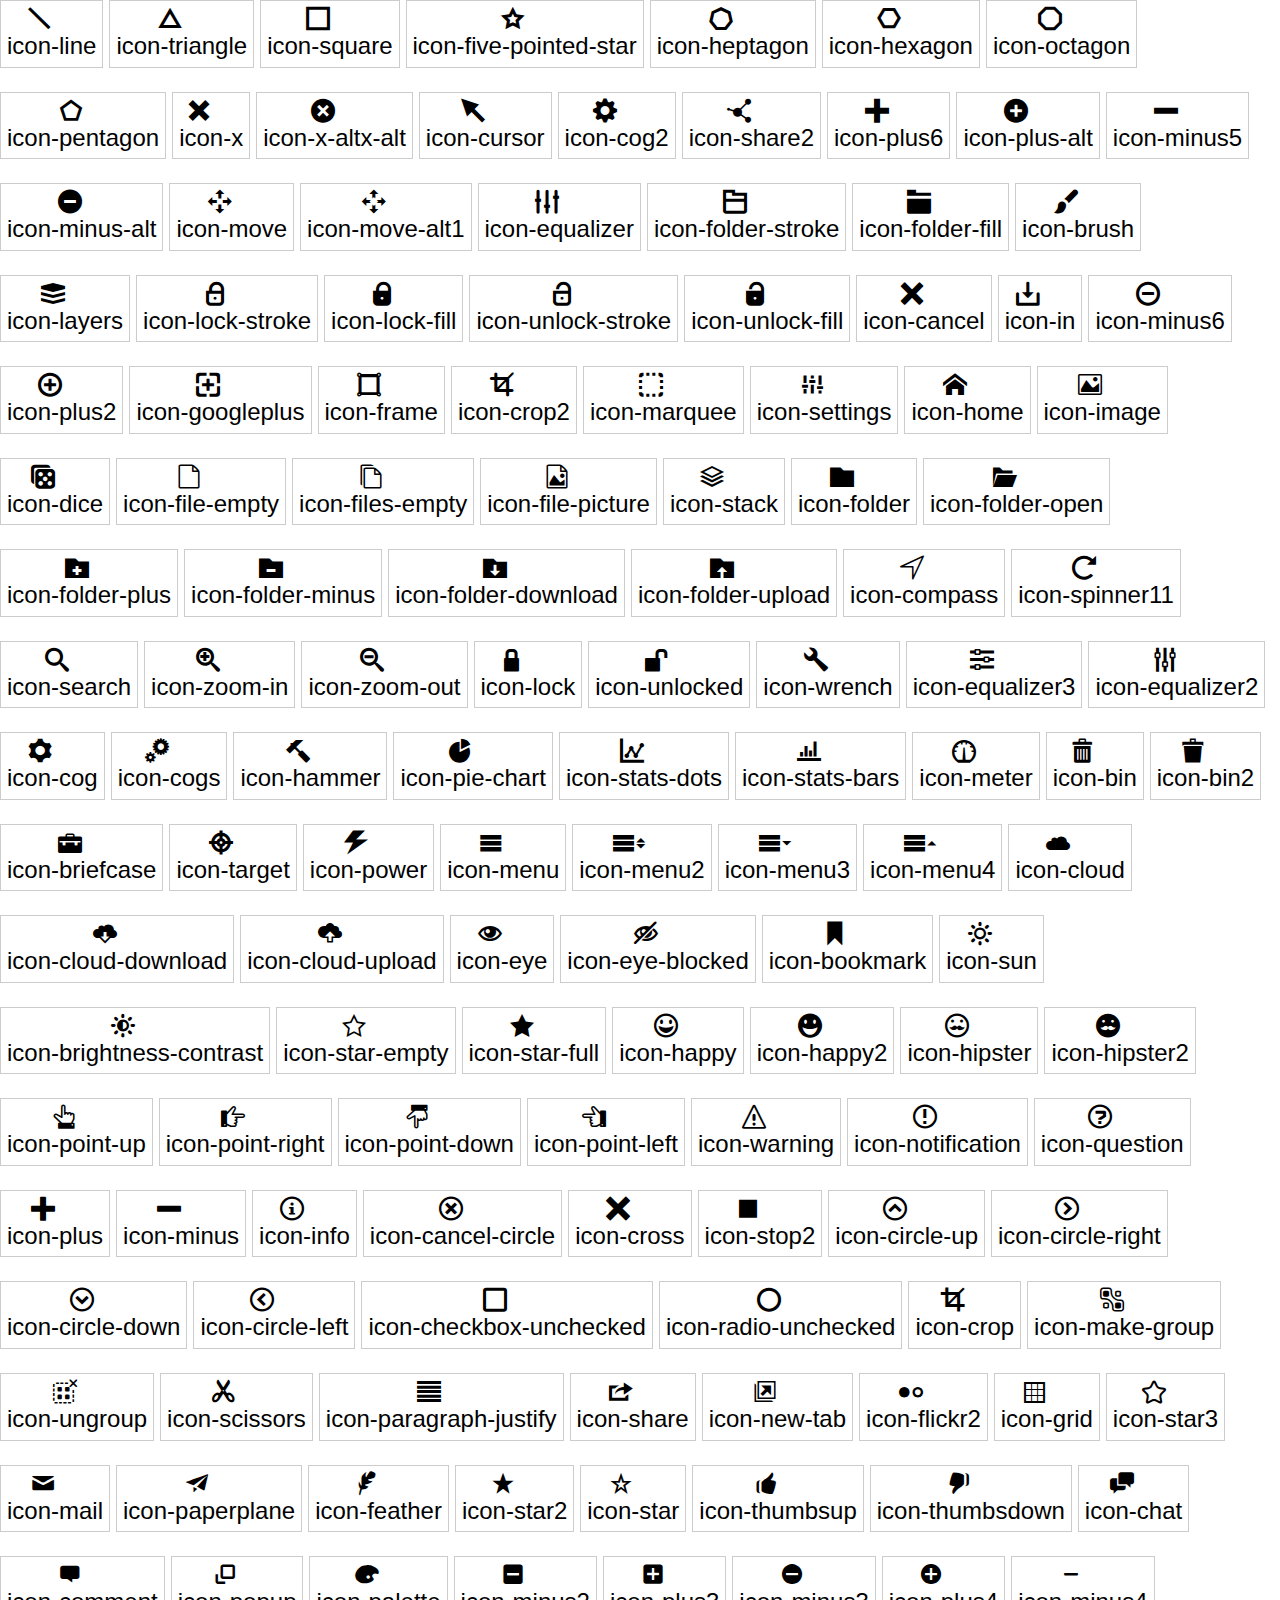
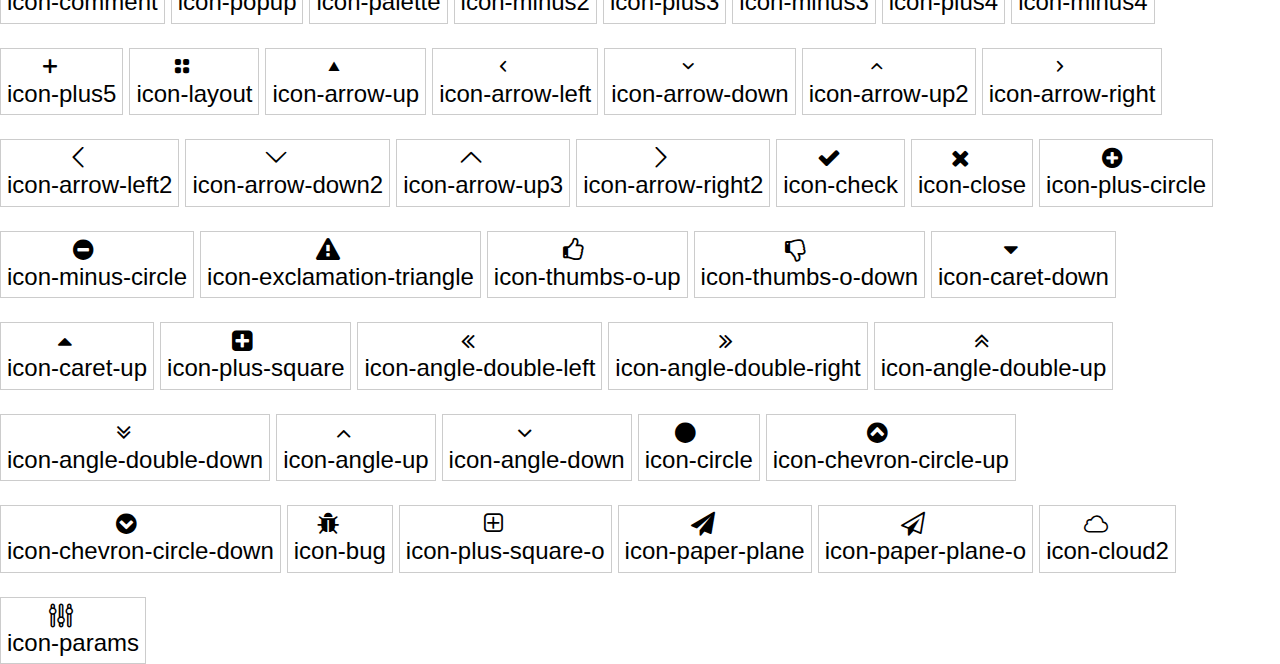
<file: icons.html>
<!DOCTYPE html>
<html xmlns="http://www.w3.org/1999/xhtml">
  <head runat="server"> 
	<meta charset="UTF-8" />      
	<title>Polygon Graphics </title>
	<link rel="icon" href="/favicon.ico" type="image/x-icon" />
	<link rel="stylesheet" type="text/css" media="screen" href="/css/main.css" />
	<style>
		div {font-size: 24px; float: left; padding: .25em; border: 1px solid #ccc; margin-right: .25em; text-align: center; margin-bottom: 1em;}
		div span {margin-right: 1em; display: block; font-size: 24px; }
	</style>
</head>
<body style="background: white; overflow: auto;">

 

<div><span class="icon-line"></span>icon-line</div>

<div><span class="icon-triangle"></span>icon-triangle</div>

<div><span class="icon-square"></span>icon-square</div>

<div><span class="icon-five-pointed-star"></span>icon-five-pointed-star</div>

<div><span class="icon-heptagon"></span>icon-heptagon</div>

<div><span class="icon-hexagon"></span>icon-hexagon</div>

<div><span class="icon-octagon"></span>icon-octagon</div>

<div><span class="icon-pentagon"></span>icon-pentagon</div>

<div><span class="icon-x"></span>icon-x</div>

<div><span class="icon-x-altx-alt"></span>icon-x-altx-alt</div>

<div><span class="icon-cursor"></span>icon-cursor</div>

<div><span class="icon-cog2"></span>icon-cog2</div>

<div><span class="icon-share2"></span>icon-share2</div>

<div><span class="icon-plus6"></span>icon-plus6</div>

<div><span class="icon-plus-alt"></span>icon-plus-alt</div>

<div><span class="icon-minus5"></span>icon-minus5</div>

<div><span class="icon-minus-alt"></span>icon-minus-alt</div>

<div><span class="icon-move"></span>icon-move</div>

<div><span class="icon-move-alt1"></span>icon-move-alt1</div>

<div><span class="icon-equalizer"></span>icon-equalizer</div>

<div><span class="icon-folder-stroke"></span>icon-folder-stroke</div>

<div><span class="icon-folder-fill"></span>icon-folder-fill</div>

<div><span class="icon-brush"></span>icon-brush</div>

<div><span class="icon-layers"></span>icon-layers</div>

<div><span class="icon-lock-stroke"></span>icon-lock-stroke</div>

<div><span class="icon-lock-fill"></span>icon-lock-fill</div>

<div><span class="icon-unlock-stroke"></span>icon-unlock-stroke</div>

<div><span class="icon-unlock-fill"></span>icon-unlock-fill</div>

<div><span class="icon-cancel"></span>icon-cancel</div>

<div><span class="icon-in"></span>icon-in</div>

<div><span class="icon-minus6"></span>icon-minus6</div>

<div><span class="icon-plus2"></span>icon-plus2</div>

<div><span class="icon-googleplus"></span>icon-googleplus</div>

<div><span class="icon-frame"></span>icon-frame</div>

<div><span class="icon-crop2"></span>icon-crop2</div>

<div><span class="icon-marquee"></span>icon-marquee</div>

<div><span class="icon-settings"></span>icon-settings</div>

<div><span class="icon-home"></span>icon-home</div>

<div><span class="icon-image"></span>icon-image</div>

<div><span class="icon-dice"></span>icon-dice</div>

<div><span class="icon-file-empty"></span>icon-file-empty</div>

<div><span class="icon-files-empty"></span>icon-files-empty</div>

<div><span class="icon-file-picture"></span>icon-file-picture</div>

<div><span class="icon-stack"></span>icon-stack</div>

<div><span class="icon-folder"></span>icon-folder</div>

<div><span class="icon-folder-open"></span>icon-folder-open</div>

<div><span class="icon-folder-plus"></span>icon-folder-plus</div>

<div><span class="icon-folder-minus"></span>icon-folder-minus</div>

<div><span class="icon-folder-download"></span>icon-folder-download</div>

<div><span class="icon-folder-upload"></span>icon-folder-upload</div>

<div><span class="icon-compass"></span>icon-compass</div>

<div><span class="icon-spinner11"></span>icon-spinner11</div>

<div><span class="icon-search"></span>icon-search</div>

<div><span class="icon-zoom-in"></span>icon-zoom-in</div>

<div><span class="icon-zoom-out"></span>icon-zoom-out</div>

<div><span class="icon-lock"></span>icon-lock</div>

<div><span class="icon-unlocked"></span>icon-unlocked</div>

<div><span class="icon-wrench"></span>icon-wrench</div>

<div><span class="icon-equalizer3"></span>icon-equalizer3</div>

<div><span class="icon-equalizer2"></span>icon-equalizer2</div>

<div><span class="icon-cog"></span>icon-cog</div>

<div><span class="icon-cogs"></span>icon-cogs</div>

<div><span class="icon-hammer"></span>icon-hammer</div>

<div><span class="icon-pie-chart"></span>icon-pie-chart</div>

<div><span class="icon-stats-dots"></span>icon-stats-dots</div>

<div><span class="icon-stats-bars"></span>icon-stats-bars</div>

<div><span class="icon-meter"></span>icon-meter</div>

<div><span class="icon-bin"></span>icon-bin</div>

<div><span class="icon-bin2"></span>icon-bin2</div>

<div><span class="icon-briefcase"></span>icon-briefcase</div>

<div><span class="icon-target"></span>icon-target</div>

<div><span class="icon-power"></span>icon-power</div>

<div><span class="icon-menu"></span>icon-menu</div>

<div><span class="icon-menu2"></span>icon-menu2</div>

<div><span class="icon-menu3"></span>icon-menu3</div>

<div><span class="icon-menu4"></span>icon-menu4</div>

<div><span class="icon-cloud"></span>icon-cloud</div>

<div><span class="icon-cloud-download"></span>icon-cloud-download</div>

<div><span class="icon-cloud-upload"></span>icon-cloud-upload</div>

<div><span class="icon-eye"></span>icon-eye</div>

<div><span class="icon-eye-blocked"></span>icon-eye-blocked</div>

<div><span class="icon-bookmark"></span>icon-bookmark</div>

<div><span class="icon-sun"></span>icon-sun</div>

<div><span class="icon-brightness-contrast"></span>icon-brightness-contrast</div>

<div><span class="icon-star-empty"></span>icon-star-empty</div>

<div><span class="icon-star-full"></span>icon-star-full</div>

<div><span class="icon-happy"></span>icon-happy</div>

<div><span class="icon-happy2"></span>icon-happy2</div>

<div><span class="icon-hipster"></span>icon-hipster</div>

<div><span class="icon-hipster2"></span>icon-hipster2</div>

<div><span class="icon-point-up"></span>icon-point-up</div>

<div><span class="icon-point-right"></span>icon-point-right</div>

<div><span class="icon-point-down"></span>icon-point-down</div>

<div><span class="icon-point-left"></span>icon-point-left</div>

<div><span class="icon-warning"></span>icon-warning</div>

<div><span class="icon-notification"></span>icon-notification</div>

<div><span class="icon-question"></span>icon-question</div>

<div><span class="icon-plus"></span>icon-plus</div>

<div><span class="icon-minus"></span>icon-minus</div>

<div><span class="icon-info"></span>icon-info</div>

<div><span class="icon-cancel-circle"></span>icon-cancel-circle</div>

<div><span class="icon-cross"></span>icon-cross</div>

<div><span class="icon-stop2"></span>icon-stop2</div>

<div><span class="icon-circle-up"></span>icon-circle-up</div>

<div><span class="icon-circle-right"></span>icon-circle-right</div>

<div><span class="icon-circle-down"></span>icon-circle-down</div>

<div><span class="icon-circle-left"></span>icon-circle-left</div>

<div><span class="icon-checkbox-unchecked"></span>icon-checkbox-unchecked</div>

<div><span class="icon-radio-unchecked"></span>icon-radio-unchecked</div>

<div><span class="icon-crop"></span>icon-crop</div>

<div><span class="icon-make-group"></span>icon-make-group</div>

<div><span class="icon-ungroup"></span>icon-ungroup</div>

<div><span class="icon-scissors"></span>icon-scissors</div>

<div><span class="icon-paragraph-justify"></span>icon-paragraph-justify</div>

<div><span class="icon-share"></span>icon-share</div>

<div><span class="icon-new-tab"></span>icon-new-tab</div>

<div><span class="icon-flickr2"></span>icon-flickr2</div>

<div><span class="icon-grid"></span>icon-grid</div>

<div><span class="icon-star3"></span>icon-star3</div>

<div><span class="icon-mail"></span>icon-mail</div>

<div><span class="icon-paperplane"></span>icon-paperplane</div>

<div><span class="icon-feather"></span>icon-feather</div>

<div><span class="icon-star2"></span>icon-star2</div>

<div><span class="icon-star"></span>icon-star</div>

<div><span class="icon-thumbsup"></span>icon-thumbsup</div>

<div><span class="icon-thumbsdown"></span>icon-thumbsdown</div>

<div><span class="icon-chat"></span>icon-chat</div>

<div><span class="icon-comment"></span>icon-comment</div>

<div><span class="icon-popup"></span>icon-popup</div>

<div><span class="icon-palette"></span>icon-palette</div>

<div><span class="icon-minus2"></span>icon-minus2</div>

<div><span class="icon-plus3"></span>icon-plus3</div>

<div><span class="icon-minus3"></span>icon-minus3</div>

<div><span class="icon-plus4"></span>icon-plus4</div>

<div><span class="icon-minus4"></span>icon-minus4</div>

<div><span class="icon-plus5"></span>icon-plus5</div>

<div><span class="icon-layout"></span>icon-layout</div>

<div><span class="icon-arrow-up"></span>icon-arrow-up</div>

<div><span class="icon-arrow-left"></span>icon-arrow-left</div>

<div><span class="icon-arrow-down"></span>icon-arrow-down</div>

<div><span class="icon-arrow-up2"></span>icon-arrow-up2</div>

<div><span class="icon-arrow-right"></span>icon-arrow-right</div>

<div><span class="icon-arrow-left2"></span>icon-arrow-left2</div>

<div><span class="icon-arrow-down2"></span>icon-arrow-down2</div>

<div><span class="icon-arrow-up3"></span>icon-arrow-up3</div>

<div><span class="icon-arrow-right2"></span>icon-arrow-right2</div>

<div><span class="icon-check"></span>icon-check</div>

<div><span class="icon-close"></span>icon-close</div>

<div><span class="icon-plus-circle"></span>icon-plus-circle</div>

<div><span class="icon-minus-circle"></span>icon-minus-circle</div>

<div><span class="icon-exclamation-triangle"></span>icon-exclamation-triangle</div>

<div><span class="icon-thumbs-o-up"></span>icon-thumbs-o-up</div>

<div><span class="icon-thumbs-o-down"></span>icon-thumbs-o-down</div>

<div><span class="icon-caret-down"></span>icon-caret-down</div>

<div><span class="icon-caret-up"></span>icon-caret-up</div>

<div><span class="icon-plus-square"></span>icon-plus-square</div>

<div><span class="icon-angle-double-left"></span>icon-angle-double-left</div>

<div><span class="icon-angle-double-right"></span>icon-angle-double-right</div>

<div><span class="icon-angle-double-up"></span>icon-angle-double-up</div>

<div><span class="icon-angle-double-down"></span>icon-angle-double-down</div>

<div><span class="icon-angle-up"></span>icon-angle-up</div>

<div><span class="icon-angle-down"></span>icon-angle-down</div>

<div><span class="icon-circle"></span>icon-circle</div>

<div><span class="icon-chevron-circle-up"></span>icon-chevron-circle-up</div>

<div><span class="icon-chevron-circle-down"></span>icon-chevron-circle-down</div>

<div><span class="icon-bug"></span>icon-bug</div>

<div><span class="icon-plus-square-o"></span>icon-plus-square-o</div>

<div><span class="icon-paper-plane"></span>icon-paper-plane</div>

<div><span class="icon-paper-plane-o"></span>icon-paper-plane-o</div>

<div><span class="icon-cloud2"></span>icon-cloud2</div>

<div><span class="icon-params"></span>icon-params</div>




  </body>
</html>
</file>
<file: css/main.css>
/* line 76, ../scss/mixins.scss */
.modal-background .modal.wait .content:after {
  display: -webkit-box;
  display: -webkit-flex;
  display: -moz-box;
  display: -ms-flexbox;
  display: flex;
  -webkit-flex-align: center;
  -ms-flex-align: center;
  -webkit-align-items: center;
  justify-content: center;
}

/* line 88, ../scss/mixins.scss */
.check-control, #statusBar, #menuBar, canvas, #canvasContainer, .modal-background .modal#deleteVersionModal, .modal-background .modal#archiveProjectModal, .modal-background .modal#configurePolygonsModal, .modal-background .modal#pointPropsModal, .modal-background .modal#strokePropsModal, .modal-background .modal#ColorAdjustModal, .display-pane .display-controls .display-toggle, .display-pane .display-block {
  -moz-user-select: none;
  -webkit-user-select: none;
  -ms-user-select: none;
  user-select: none;
  -o-user-select: none;
}

@font-face {
  font-family: 'icomoon';
  src: url("fonts/icomoon.eot?l0gbse");
  src: url("fonts/icomoon.eot?l0gbse#iefix") format("embedded-opentype"), url("fonts/icomoon.woff2?l0gbse") format("woff2"), url("fonts/icomoon.ttf?l0gbse") format("truetype"), url("fonts/icomoon.woff?l0gbse") format("woff"), url("fonts/icomoon.svg?l0gbse#icomoon") format("svg");
  font-weight: normal;
  font-style: normal;
}
/* line 13, ../scss/_fonts.scss */
[class^="icon-"], [class*=" icon-"] {
  /* use !important to prevent issues with browser extensions that change fonts */
  font-family: 'icomoon' !important;
  speak: none;
  font-style: normal;
  font-weight: normal;
  font-variant: normal;
  text-transform: none;
  line-height: 1;
  /* Better Font Rendering =========== */
  -webkit-font-smoothing: antialiased;
  -moz-osx-font-smoothing: grayscale;
}

/* line 28, ../scss/_fonts.scss */
.icon-twitter-old:before {
  content: "\e908";
}

/* line 31, ../scss/_fonts.scss */
.icon-twitter-square:before {
  content: "\e909";
}

/* line 34, ../scss/_fonts.scss */
.icon-facebook-with-circle:before {
  content: "\e902";
}

/* line 37, ../scss/_fonts.scss */
.icon-google-with-circle:before {
  content: "\e907";
}

/* line 40, ../scss/_fonts.scss */
.icon-twitter-with-circle:before {
  content: "\e903";
}

/* line 43, ../scss/_fonts.scss */
.icon-google:before {
  content: "\e901";
}

/* line 46, ../scss/_fonts.scss */
.icon-twitter:before {
  content: "\e904";
}

/* line 49, ../scss/_fonts.scss */
.icon-facebook:before {
  content: "\e905";
}

/* line 52, ../scss/_fonts.scss */
.icon-google-plus:before {
  content: "\e906";
}

/* line 55, ../scss/_fonts.scss */
.icon-plus2:before {
  content: "\e600";
}

/* line 58, ../scss/_fonts.scss */
.icon-googleplus:before {
  content: "\e601";
}

/* line 61, ../scss/_fonts.scss */
.icon-cloud2:before {
  content: "\e602";
}

/* line 64, ../scss/_fonts.scss */
.icon-cursor:before {
  content: "\e603";
}

/* line 67, ../scss/_fonts.scss */
.icon-cog2:before {
  content: "\e604";
}

/* line 70, ../scss/_fonts.scss */
.icon-share2:before {
  content: "\e605";
}

/* line 73, ../scss/_fonts.scss */
.icon-move:before {
  content: "\e606";
}

/* line 76, ../scss/_fonts.scss */
.icon-move-alt1:before {
  content: "\e607";
}

/* line 79, ../scss/_fonts.scss */
.icon-folder-stroke:before {
  content: "\e608";
}

/* line 82, ../scss/_fonts.scss */
.icon-folder-fill:before {
  content: "\e609";
}

/* line 85, ../scss/_fonts.scss */
.icon-layers:before {
  content: "\e60a";
}

/* line 88, ../scss/_fonts.scss */
.icon-lock-stroke:before {
  content: "\e60b";
}

/* line 91, ../scss/_fonts.scss */
.icon-lock-fill:before {
  content: "\e60c";
}

/* line 94, ../scss/_fonts.scss */
.icon-unlock-stroke:before {
  content: "\e60d";
}

/* line 97, ../scss/_fonts.scss */
.icon-unlock-fill:before {
  content: "\e60e";
}

/* line 100, ../scss/_fonts.scss */
.icon-frame:before {
  content: "\e60f";
}

/* line 103, ../scss/_fonts.scss */
.icon-crop2:before {
  content: "\e610";
}

/* line 106, ../scss/_fonts.scss */
.icon-marquee:before {
  content: "\e611";
}

/* line 109, ../scss/_fonts.scss */
.icon-arrow-up:before {
  content: "\e612";
}

/* line 112, ../scss/_fonts.scss */
.icon-x:before {
  content: "\e613";
}

/* line 115, ../scss/_fonts.scss */
.icon-x-altx-alt:before {
  content: "\e614";
}

/* line 118, ../scss/_fonts.scss */
.icon-cancel:before {
  content: "\e615";
}

/* line 121, ../scss/_fonts.scss */
.icon-plus-alt:before {
  content: "\e616";
}

/* line 124, ../scss/_fonts.scss */
.icon-star:before {
  content: "\e617";
}

/* line 127, ../scss/_fonts.scss */
.icon-thumbsup:before {
  content: "\e618";
}

/* line 130, ../scss/_fonts.scss */
.icon-thumbsdown:before {
  content: "\e619";
}

/* line 133, ../scss/_fonts.scss */
.icon-chat:before {
  content: "\e61a";
}

/* line 136, ../scss/_fonts.scss */
.icon-comment:before {
  content: "\e61b";
}

/* line 139, ../scss/_fonts.scss */
.icon-star2:before {
  content: "\e61c";
}

/* line 142, ../scss/_fonts.scss */
.icon-layout:before {
  content: "\e61d";
}

/* line 145, ../scss/_fonts.scss */
.icon-in:before {
  content: "\e61e";
}

/* line 148, ../scss/_fonts.scss */
.icon-popup:before {
  content: "\e61f";
}

/* line 151, ../scss/_fonts.scss */
.icon-arrow-up2:before {
  content: "\e620";
}

/* line 154, ../scss/_fonts.scss */
.icon-arrow-left:before {
  content: "\e621";
}

/* line 157, ../scss/_fonts.scss */
.icon-arrow-down:before {
  content: "\e622";
}

/* line 160, ../scss/_fonts.scss */
.icon-arrow-right:before {
  content: "\e623";
}

/* line 163, ../scss/_fonts.scss */
.icon-arrow-left2:before {
  content: "\e624";
}

/* line 166, ../scss/_fonts.scss */
.icon-arrow-down2:before {
  content: "\e625";
}

/* line 169, ../scss/_fonts.scss */
.icon-arrow-up3:before {
  content: "\e626";
}

/* line 172, ../scss/_fonts.scss */
.icon-mail:before {
  content: "\e627";
}

/* line 175, ../scss/_fonts.scss */
.icon-paperplane:before {
  content: "\e628";
}

/* line 178, ../scss/_fonts.scss */
.icon-feather:before {
  content: "\e629";
}

/* line 181, ../scss/_fonts.scss */
.icon-grid:before {
  content: "\e62a";
}

/* line 184, ../scss/_fonts.scss */
.icon-brush:before {
  content: "\e62b";
}

/* line 187, ../scss/_fonts.scss */
.icon-palette:before {
  content: "\e62c";
}

/* line 190, ../scss/_fonts.scss */
.icon-equalizer:before {
  content: "\e62d";
}

/* line 193, ../scss/_fonts.scss */
.icon-params:before {
  content: "\e62e";
}

/* line 196, ../scss/_fonts.scss */
.icon-minus2:before {
  content: "\e62f";
}

/* line 199, ../scss/_fonts.scss */
.icon-plus3:before {
  content: "\e630";
}

/* line 202, ../scss/_fonts.scss */
.icon-minus3:before {
  content: "\e631";
}

/* line 205, ../scss/_fonts.scss */
.icon-plus4:before {
  content: "\e632";
}

/* line 208, ../scss/_fonts.scss */
.icon-minus4:before {
  content: "\e633";
}

/* line 211, ../scss/_fonts.scss */
.icon-plus5:before {
  content: "\e634";
}

/* line 214, ../scss/_fonts.scss */
.icon-plus6:before {
  content: "\e635";
}

/* line 217, ../scss/_fonts.scss */
.icon-minus5:before {
  content: "\e636";
}

/* line 220, ../scss/_fonts.scss */
.icon-minus-alt:before {
  content: "\e637";
}

/* line 223, ../scss/_fonts.scss */
.icon-minus6:before {
  content: "\e638";
}

/* line 226, ../scss/_fonts.scss */
.icon-heptagon:before, .display-pane .display-controls .display-toggle span.heptagon:before {
  content: "\e639";
}

/* line 229, ../scss/_fonts.scss */
.icon-hexagon:before, .display-pane .display-controls .display-toggle span.hexagon:before {
  content: "\e63a";
}

/* line 232, ../scss/_fonts.scss */
.icon-octagon:before, .display-pane .display-controls .display-toggle span.octagon:before {
  content: "\e63b";
}

/* line 235, ../scss/_fonts.scss */
.icon-pentagon:before, .display-pane .display-controls .display-toggle span.pentagon:before {
  content: "\e63c";
}

/* line 238, ../scss/_fonts.scss */
.icon-star3:before {
  content: "\e63d";
}

/* line 241, ../scss/_fonts.scss */
.icon-five-pointed-star:before, .display-pane .display-controls .display-toggle span.star:before {
  content: "\e63e";
}

/* line 244, ../scss/_fonts.scss */
.icon-triangle:before, .display-pane .display-controls .display-toggle span.triangle:before {
  content: "\e63f";
}

/* line 247, ../scss/_fonts.scss */
.icon-square:before, .display-pane .display-controls .display-toggle span.square:before {
  content: "\e640";
}

/* line 250, ../scss/_fonts.scss */
.icon-arrow-right2:before {
  content: "\e641";
}

/* line 253, ../scss/_fonts.scss */
.icon-line:before, .display-pane .display-controls .display-toggle span.line:before {
  content: "\e642";
}

/* line 256, ../scss/_fonts.scss */
.icon-home:before {
  content: "\e900";
}

/* line 259, ../scss/_fonts.scss */
.icon-image:before {
  content: "\e90d";
}

/* line 262, ../scss/_fonts.scss */
.icon-dice:before {
  content: "\e915";
}

/* line 265, ../scss/_fonts.scss */
.icon-file-empty:before {
  content: "\e924";
}

/* line 268, ../scss/_fonts.scss */
.icon-files-empty:before {
  content: "\e925";
}

/* line 271, ../scss/_fonts.scss */
.icon-file-picture:before {
  content: "\e927";
}

/* line 274, ../scss/_fonts.scss */
.icon-stack:before {
  content: "\e92e";
}

/* line 277, ../scss/_fonts.scss */
.icon-folder:before {
  content: "\e92f";
}

/* line 280, ../scss/_fonts.scss */
.icon-folder-open:before {
  content: "\e930";
}

/* line 283, ../scss/_fonts.scss */
.icon-folder-plus:before {
  content: "\e931";
}

/* line 286, ../scss/_fonts.scss */
.icon-folder-minus:before {
  content: "\e932";
}

/* line 289, ../scss/_fonts.scss */
.icon-folder-download:before {
  content: "\e933";
}

/* line 292, ../scss/_fonts.scss */
.icon-folder-upload:before {
  content: "\e934";
}

/* line 295, ../scss/_fonts.scss */
.icon-compass:before {
  content: "\e949";
}

/* line 298, ../scss/_fonts.scss */
.icon-spinner11:before {
  content: "\e984";
}

/* line 301, ../scss/_fonts.scss */
.icon-search:before {
  content: "\e986";
}

/* line 304, ../scss/_fonts.scss */
.icon-zoom-in:before {
  content: "\e987";
}

/* line 307, ../scss/_fonts.scss */
.icon-zoom-out:before {
  content: "\e988";
}

/* line 310, ../scss/_fonts.scss */
.icon-lock:before {
  content: "\e98f";
}

/* line 313, ../scss/_fonts.scss */
.icon-unlocked:before {
  content: "\e990";
}

/* line 316, ../scss/_fonts.scss */
.icon-wrench:before {
  content: "\e991";
}

/* line 319, ../scss/_fonts.scss */
.icon-equalizer3:before {
  content: "\e992";
}

/* line 322, ../scss/_fonts.scss */
.icon-equalizer2:before {
  content: "\e993";
}

/* line 325, ../scss/_fonts.scss */
.icon-cog:before {
  content: "\e994";
}

/* line 328, ../scss/_fonts.scss */
.icon-cogs:before {
  content: "\e995";
}

/* line 331, ../scss/_fonts.scss */
.icon-hammer:before {
  content: "\e996";
}

/* line 334, ../scss/_fonts.scss */
.icon-pie-chart:before {
  content: "\e99a";
}

/* line 337, ../scss/_fonts.scss */
.icon-stats-dots:before {
  content: "\e99b";
}

/* line 340, ../scss/_fonts.scss */
.icon-stats-bars:before {
  content: "\e99c";
}

/* line 343, ../scss/_fonts.scss */
.icon-meter:before {
  content: "\e9a6";
}

/* line 346, ../scss/_fonts.scss */
.icon-bin:before {
  content: "\e9ac";
}

/* line 349, ../scss/_fonts.scss */
.icon-bin2:before {
  content: "\e9ad";
}

/* line 352, ../scss/_fonts.scss */
.icon-briefcase:before {
  content: "\e9ae";
}

/* line 355, ../scss/_fonts.scss */
.icon-target:before {
  content: "\e9b3";
}

/* line 358, ../scss/_fonts.scss */
.icon-power:before {
  content: "\e9b5";
}

/* line 361, ../scss/_fonts.scss */
.icon-menu:before {
  content: "\e9bd";
}

/* line 364, ../scss/_fonts.scss */
.icon-menu2:before {
  content: "\e9be";
}

/* line 367, ../scss/_fonts.scss */
.icon-menu3:before {
  content: "\e9bf";
}

/* line 370, ../scss/_fonts.scss */
.icon-menu4:before {
  content: "\e9c0";
}

/* line 373, ../scss/_fonts.scss */
.icon-cloud:before {
  content: "\e9c1";
}

/* line 376, ../scss/_fonts.scss */
.icon-cloud-download:before {
  content: "\e9c2";
}

/* line 379, ../scss/_fonts.scss */
.icon-cloud-upload:before {
  content: "\e9c3";
}

/* line 382, ../scss/_fonts.scss */
.icon-eye:before {
  content: "\e9ce";
}

/* line 385, ../scss/_fonts.scss */
.icon-eye-blocked:before {
  content: "\e9d1";
}

/* line 388, ../scss/_fonts.scss */
.icon-bookmark:before {
  content: "\e9d2";
}

/* line 391, ../scss/_fonts.scss */
.icon-sun:before {
  content: "\e9d4";
}

/* line 394, ../scss/_fonts.scss */
.icon-brightness-contrast:before {
  content: "\e9d6";
}

/* line 397, ../scss/_fonts.scss */
.icon-star-empty:before {
  content: "\e9d7";
}

/* line 400, ../scss/_fonts.scss */
.icon-star-full:before {
  content: "\e9d9";
}

/* line 403, ../scss/_fonts.scss */
.icon-happy:before {
  content: "\e9df";
}

/* line 406, ../scss/_fonts.scss */
.icon-happy2:before {
  content: "\e9e0";
}

/* line 409, ../scss/_fonts.scss */
.icon-hipster:before {
  content: "\e9f9";
}

/* line 412, ../scss/_fonts.scss */
.icon-hipster2:before {
  content: "\e9fa";
}

/* line 415, ../scss/_fonts.scss */
.icon-point-up:before {
  content: "\ea03";
}

/* line 418, ../scss/_fonts.scss */
.icon-point-right:before {
  content: "\ea04";
}

/* line 421, ../scss/_fonts.scss */
.icon-point-down:before {
  content: "\ea05";
}

/* line 424, ../scss/_fonts.scss */
.icon-point-left:before {
  content: "\ea06";
}

/* line 427, ../scss/_fonts.scss */
.icon-warning:before {
  content: "\ea07";
}

/* line 430, ../scss/_fonts.scss */
.icon-notification:before {
  content: "\ea08";
}

/* line 433, ../scss/_fonts.scss */
.icon-question:before {
  content: "\ea09";
}

/* line 436, ../scss/_fonts.scss */
.icon-plus:before {
  content: "\ea0a";
}

/* line 439, ../scss/_fonts.scss */
.icon-minus:before {
  content: "\ea0b";
}

/* line 442, ../scss/_fonts.scss */
.icon-info:before {
  content: "\ea0c";
}

/* line 445, ../scss/_fonts.scss */
.icon-cancel-circle:before {
  content: "\ea0d";
}

/* line 448, ../scss/_fonts.scss */
.icon-cross:before {
  content: "\ea0f";
}

/* line 451, ../scss/_fonts.scss */
.icon-stop2:before {
  content: "\ea1e";
}

/* line 454, ../scss/_fonts.scss */
.icon-circle-up:before {
  content: "\ea41";
}

/* line 457, ../scss/_fonts.scss */
.icon-circle-right:before {
  content: "\ea42";
}

/* line 460, ../scss/_fonts.scss */
.icon-circle-down:before {
  content: "\ea43";
}

/* line 463, ../scss/_fonts.scss */
.icon-circle-left:before {
  content: "\ea44";
}

/* line 466, ../scss/_fonts.scss */
.icon-checkbox-unchecked:before {
  content: "\ea53";
}

/* line 469, ../scss/_fonts.scss */
.icon-radio-unchecked:before, .display-pane .display-controls .display-toggle span.circle:before {
  content: "\ea56";
}

/* line 472, ../scss/_fonts.scss */
.icon-crop:before {
  content: "\ea57";
}

/* line 475, ../scss/_fonts.scss */
.icon-make-group:before {
  content: "\ea58";
}

/* line 478, ../scss/_fonts.scss */
.icon-ungroup:before {
  content: "\ea59";
}

/* line 481, ../scss/_fonts.scss */
.icon-scissors:before {
  content: "\ea5a";
}

/* line 484, ../scss/_fonts.scss */
.icon-paragraph-justify:before {
  content: "\ea7a";
}

/* line 487, ../scss/_fonts.scss */
.icon-share:before {
  content: "\ea7d";
}

/* line 490, ../scss/_fonts.scss */
.icon-new-tab:before {
  content: "\ea7e";
}

/* line 493, ../scss/_fonts.scss */
.icon-flickr2:before {
  content: "\eaa1";
}

/* line 496, ../scss/_fonts.scss */
.icon-check:before, .menu .check.selected:before {
  content: "\f00c";
}

/* line 499, ../scss/_fonts.scss */
.icon-close:before {
  content: "\f00d";
}

/* line 502, ../scss/_fonts.scss */
.icon-plus-circle:before {
  content: "\f055";
}

/* line 505, ../scss/_fonts.scss */
.icon-minus-circle:before {
  content: "\f056";
}

/* line 508, ../scss/_fonts.scss */
.icon-exclamation-triangle:before {
  content: "\f071";
}

/* line 511, ../scss/_fonts.scss */
.icon-settings:before {
  content: "\f07c";
}

/* line 514, ../scss/_fonts.scss */
.icon-thumbs-o-up:before {
  content: "\f087";
}

/* line 517, ../scss/_fonts.scss */
.icon-thumbs-o-down:before {
  content: "\f088";
}

/* line 520, ../scss/_fonts.scss */
.icon-caret-down:before {
  content: "\f0d7";
}

/* line 523, ../scss/_fonts.scss */
.icon-caret-up:before {
  content: "\f0d8";
}

/* line 526, ../scss/_fonts.scss */
.icon-plus-square:before {
  content: "\f0fe";
}

/* line 529, ../scss/_fonts.scss */
.icon-angle-double-left:before {
  content: "\f100";
}

/* line 532, ../scss/_fonts.scss */
.icon-angle-double-right:before {
  content: "\f101";
}

/* line 535, ../scss/_fonts.scss */
.icon-angle-double-up:before {
  content: "\f102";
}

/* line 538, ../scss/_fonts.scss */
.icon-angle-double-down:before {
  content: "\f103";
}

/* line 541, ../scss/_fonts.scss */
.icon-angle-up:before {
  content: "\f106";
}

/* line 544, ../scss/_fonts.scss */
.icon-angle-down:before {
  content: "\f107";
}

/* line 547, ../scss/_fonts.scss */
.icon-circle:before {
  content: "\f111";
}

/* line 550, ../scss/_fonts.scss */
.icon-chevron-circle-up:before {
  content: "\f139";
}

/* line 553, ../scss/_fonts.scss */
.icon-chevron-circle-down:before {
  content: "\f13a";
}

/* line 556, ../scss/_fonts.scss */
.icon-bug:before {
  content: "\f188";
}

/* line 559, ../scss/_fonts.scss */
.icon-plus-square-o:before {
  content: "\f196";
}

/* line 562, ../scss/_fonts.scss */
.icon-paper-plane:before {
  content: "\f1d8";
}

/* line 565, ../scss/_fonts.scss */
.icon-paper-plane-o:before {
  content: "\f1d9";
}

/* line 3, ../scss/_default.scss */
.hide {
  display: none !important;
}

/* line 6, ../scss/_default.scss */
.processing {
  cursor: wait !important;
}

/* line 10, ../scss/_default.scss */
.icon, .menu .check.selected, .display-pane .display-controls .display-toggle span.line, .display-pane .display-controls .display-toggle span.circle, .display-pane .display-controls .display-toggle span.triangle, .display-pane .display-controls .display-toggle span.square, .display-pane .display-controls .display-toggle span.star, .display-pane .display-controls .display-toggle span.heptagon, .display-pane .display-controls .display-toggle span.hexagon, .display-pane .display-controls .display-toggle span.octagon, .display-pane .display-controls .display-toggle span.pentagon {
  font-family: 'icomoon';
  speak: none;
  font-style: normal;
  font-weight: normal;
  font-variant: normal;
  text-transform: none;
  line-height: 1;
  /* Better Font Rendering =========== */
  -webkit-font-smoothing: antialiased;
  -moz-osx-font-smoothing: grayscale;
}

/* line 25, ../scss/_default.scss */
a {
  outline: none;
  color: #F43537;
  font-weight: bold;
  font-family: "Gudea", sans-serif;
}
/* line 28, ../scss/_default.scss */
a:focus, a:active {
  outline: none;
}
/* line 33, ../scss/_default.scss */
a:hover {
  color: #cf2d2e;
}
/* line 37, ../scss/_default.scss */
a img {
  border: 0;
}

/* line 42, ../scss/_default.scss */
.button {
  margin: .25em 0;
  padding: .5em 1.5em;
  background-color: #DC2C2E;
  font-size: 1.0em;
  font-weight: normal;
  color: white;
  text-align: center;
  text-decoration: none;
  display: inline-block;
  border: 1px solid #dd3638;
  border-radius: 3px;
}
/* line 54, ../scss/_default.scss */
.button:hover {
  color: #fdf4f4;
  background-color: #bb2527;
  border: 1px solid #c62729;
}
/* line 60, ../scss/_default.scss */
.button.button--cancel {
  background-color: #666;
  border: 1px solid #6d6d6d;
  color: #f2f2f2;
}
/* line 64, ../scss/_default.scss */
.button.button--cancel:hover {
  color: white;
  background-color: #606060;
  border: 1px solid #636363;
}

/* line 73, ../scss/_default.scss */
.show-hide:after {
  content: "Hide";
}
/* line 78, ../scss/_default.scss */
.show-hide.gradient:after {
  content: "Use Solid Fill";
}
/* line 83, ../scss/_default.scss */
.show-hide.solidgradient:after {
  content: "Remove Solid Gradient";
}
/* line 88, ../scss/_default.scss */
.show-hide.show:after {
  content: "Show";
}
/* line 92, ../scss/_default.scss */
.show-hide.show.gradient:after {
  content: "Use Gradient Fill";
}
/* line 97, ../scss/_default.scss */
.show-hide.show.solidgradient:after {
  content: "Use Solid Gradient";
}

/* line 5, ../scss/_selectControls.scss */
.check-control input[type=checkbox], .check-control input[type=radio] {
  visibility: hidden;
  margin: 3px 3px 3px 4px;
}
/* line 11, ../scss/_selectControls.scss */
.check-control.slideOne {
  position: relative;
  width: 50px;
  height: 10px;
  background: #333;
  margin: 20px auto;
  -webkit-border-radius: 50px;
  -moz-border-radius: 50px;
  -ms-border-radius: 50px;
  border-radius: 50px;
  -webkit-box-shadow: inset 0px 1px 1px rgba(0, 0, 0, 0.5), 0px 1px 0px rgba(255, 255, 255, 0.2);
  -moz-box-shadow: inset 0px 1px 1px rgba(0, 0, 0, 0.5), 0px 1px 0px rgba(255, 255, 255, 0.2);
  -ms-box-shadow: inset 0px 1px 1px rgba(0, 0, 0, 0.5), 0px 1px 0px rgba(255, 255, 255, 0.2);
  box-shadow: inset 0px 1px 1px rgba(0, 0, 0, 0.5), 0px 1px 0px rgba(255, 255, 255, 0.2);
}
/* line 20, ../scss/_selectControls.scss */
.check-control.slideOne label {
  display: block;
  width: 16px;
  height: 16px;
  -webkit-border-radius: 50px;
  -moz-border-radius: 50px;
  -ms-border-radius: 50px;
  border-radius: 50px;
  -moz-transition: all 0.4s ease;
  -o-transition: all 0.4s ease;
  -webkit-transition: all 0.4s ease;
  transition: all 0.4s ease;
  cursor: pointer;
  position: absolute;
  top: -3px;
  left: -3px;
  -webkit-box-shadow: 0px 2px 5px 0px rgba(0, 0, 0, 0.3), 0;
  -moz-box-shadow: 0px 2px 5px 0px rgba(0, 0, 0, 0.3), 0;
  -ms-box-shadow: 0px 2px 5px 0px rgba(0, 0, 0, 0.3), 0;
  box-shadow: 0px 2px 5px 0px rgba(0, 0, 0, 0.3), 0;
  background: #fcfff4;
  background: -webkit-linear-gradient(top, #fcfff4 0%, #dfe5d7 40%, #b3bead 100%);
  background: -moz-linear-gradient(top, #fcfff4 0%, #dfe5d7 40%, #b3bead 100%);
  background: -o-linear-gradient(top, #fcfff4 0%, #dfe5d7 40%, #b3bead 100%);
  background: -ms-linear-gradient(top, #fcfff4 0%, #dfe5d7 40%, #b3bead 100%);
  background: linear-gradient(to bottom, #fcfff4 0%, #dfe5d7 40%, #b3bead 100%);
  filter: progid:DXImageTransform.Microsoft.gradient( startColorstr='$color1', endColorstr='$color3',GradientType=0 );
}
/* line 38, ../scss/_selectControls.scss */
.check-control.slideOne input[type=checkbox]:checked + label {
  left: 37px;
}
/* line 43, ../scss/_selectControls.scss */
.check-control.slideTwo {
  position: relative;
  width: 80px;
  height: 30px;
  background: #333;
  margin: 20px auto;
  -webkit-border-radius: 50px;
  -moz-border-radius: 50px;
  -ms-border-radius: 50px;
  border-radius: 50px;
  -webkit-box-shadow: inset 0px 1px 1px rgba(0, 0, 0, 0.5), 0px 1px 0px rgba(255, 255, 255, 0.2);
  -moz-box-shadow: inset 0px 1px 1px rgba(0, 0, 0, 0.5), 0px 1px 0px rgba(255, 255, 255, 0.2);
  -ms-box-shadow: inset 0px 1px 1px rgba(0, 0, 0, 0.5), 0px 1px 0px rgba(255, 255, 255, 0.2);
  box-shadow: inset 0px 1px 1px rgba(0, 0, 0, 0.5), 0px 1px 0px rgba(255, 255, 255, 0.2);
}
/* line 53, ../scss/_selectControls.scss */
.check-control.slideTwo input[type=checkbox]:checked + label {
  left: 54px;
}
/* line 56, ../scss/_selectControls.scss */
.check-control.slideTwo input[type=checkbox]:checked + label:after {
  background: #00bf00;
}
/* line 61, ../scss/_selectControls.scss */
.check-control.slideTwo:after {
  background: #111;
  content: '';
  position: absolute;
  top: 14px;
  left: 14px;
  width: 52px;
  height: 2px;
  -webkit-border-radius: 50px;
  -moz-border-radius: 50px;
  -ms-border-radius: 50px;
  border-radius: 50px;
  -webkit-box-shadow: inset 0px 1px 1px rgba(0, 0, 0, 0.5), 0px 1px 0px rgba(255, 255, 255, 0.2);
  -moz-box-shadow: inset 0px 1px 1px rgba(0, 0, 0, 0.5), 0px 1px 0px rgba(255, 255, 255, 0.2);
  -ms-box-shadow: inset 0px 1px 1px rgba(0, 0, 0, 0.5), 0px 1px 0px rgba(255, 255, 255, 0.2);
  box-shadow: inset 0px 1px 1px rgba(0, 0, 0, 0.5), 0px 1px 0px rgba(255, 255, 255, 0.2);
}
/* line 72, ../scss/_selectControls.scss */
.check-control.slideTwo label {
  display: block;
  width: 22px;
  height: 22px;
  cursor: pointer;
  position: absolute;
  top: 4px;
  left: 4px;
  z-index: 1;
  background: #fcfff4;
  -webkit-border-radius: 50px;
  -moz-border-radius: 50px;
  -ms-border-radius: 50px;
  border-radius: 50px;
  -moz-transition: all 0.4s ease;
  -o-transition: all 0.4s ease;
  -webkit-transition: all 0.4s ease;
  transition: all 0.4s ease;
  -webkit-box-shadow: 0px 2px 5px 0px rgba(0, 0, 0, 0.3), 0;
  -moz-box-shadow: 0px 2px 5px 0px rgba(0, 0, 0, 0.3), 0;
  -ms-box-shadow: 0px 2px 5px 0px rgba(0, 0, 0, 0.3), 0;
  box-shadow: 0px 2px 5px 0px rgba(0, 0, 0, 0.3), 0;
  background: -webkit-linear-gradient(top, #fcfff4 0%, #dfe5d7 40%, #b3bead 100%);
  background: -moz-linear-gradient(top, #fcfff4 0%, #dfe5d7 40%, #b3bead 100%);
  background: -o-linear-gradient(top, #fcfff4 0%, #dfe5d7 40%, #b3bead 100%);
  background: -ms-linear-gradient(top, #fcfff4 0%, #dfe5d7 40%, #b3bead 100%);
  background: linear-gradient(to bottom, #fcfff4 0%, #dfe5d7 40%, #b3bead 100%);
  filter: progid:DXImageTransform.Microsoft.gradient( startColorstr='$color1', endColorstr='$color3',GradientType=0 );
}
/* line 90, ../scss/_selectControls.scss */
.check-control.slideTwo label:after {
  content: '';
  position: absolute;
  width: 10px;
  height: 10px;
  background: #333;
  top: 6px;
  left: 6px;
  -webkit-border-radius: 50px;
  -moz-border-radius: 50px;
  -ms-border-radius: 50px;
  border-radius: 50px;
  -webkit-box-shadow: inset 0px 1px 1px black, 0px 1px 0px rgba(255, 255, 255, 0.9);
  -moz-box-shadow: inset 0px 1px 1px black, 0px 1px 0px rgba(255, 255, 255, 0.9);
  -ms-box-shadow: inset 0px 1px 1px black, 0px 1px 0px rgba(255, 255, 255, 0.9);
  box-shadow: inset 0px 1px 1px black, 0px 1px 0px rgba(255, 255, 255, 0.9);
}
/* line 105, ../scss/_selectControls.scss */
.check-control.slideThree {
  width: 80px;
  height: 26px;
  background: #333;
  margin: 20px auto;
  position: relative;
  -webkit-border-radius: 50px;
  -moz-border-radius: 50px;
  -ms-border-radius: 50px;
  border-radius: 50px;
  -webkit-box-shadow: inset 0px 1px 1px rgba(0, 0, 0, 0.5), 0px 1px 0px rgba(255, 255, 255, 0.2);
  -moz-box-shadow: inset 0px 1px 1px rgba(0, 0, 0, 0.5), 0px 1px 0px rgba(255, 255, 255, 0.2);
  -ms-box-shadow: inset 0px 1px 1px rgba(0, 0, 0, 0.5), 0px 1px 0px rgba(255, 255, 255, 0.2);
  box-shadow: inset 0px 1px 1px rgba(0, 0, 0, 0.5), 0px 1px 0px rgba(255, 255, 255, 0.2);
}
/* line 115, ../scss/_selectControls.scss */
.check-control.slideThree:after {
  content: 'OFF';
  font: 12px/26px Arial, sans-serif;
  color: #000;
  position: absolute;
  right: 10px;
  z-index: 0;
  font-weight: bold;
  text-shadow: 1px 1px 0px rgba(255, 255, 255, 0.15);
}
/* line 126, ../scss/_selectControls.scss */
.check-control.slideThree:before {
  content: 'ON';
  font: 12px/26px Arial, sans-serif;
  color: #00bf00;
  position: absolute;
  left: 10px;
  z-index: 0;
  font-weight: bold;
}
/* line 136, ../scss/_selectControls.scss */
.check-control.slideThree label {
  display: block;
  width: 34px;
  height: 20px;
  cursor: pointer;
  position: absolute;
  top: 3px;
  left: 3px;
  z-index: 1;
  -webkit-border-radius: 50px;
  -moz-border-radius: 50px;
  -ms-border-radius: 50px;
  border-radius: 50px;
  -moz-transition: all 0.4s ease;
  -o-transition: all 0.4s ease;
  -webkit-transition: all 0.4s ease;
  transition: all 0.4s ease;
  -webkit-box-shadow: 0px 2px 5px 0px rgba(0, 0, 0, 0.3), 0;
  -moz-box-shadow: 0px 2px 5px 0px rgba(0, 0, 0, 0.3), 0;
  -ms-box-shadow: 0px 2px 5px 0px rgba(0, 0, 0, 0.3), 0;
  box-shadow: 0px 2px 5px 0px rgba(0, 0, 0, 0.3), 0;
  background: #fcfff4;
  background: -webkit-linear-gradient(top, #fcfff4 0%, #dfe5d7 40%, #b3bead 100%);
  background: -moz-linear-gradient(top, #fcfff4 0%, #dfe5d7 40%, #b3bead 100%);
  background: -o-linear-gradient(top, #fcfff4 0%, #dfe5d7 40%, #b3bead 100%);
  background: -ms-linear-gradient(top, #fcfff4 0%, #dfe5d7 40%, #b3bead 100%);
  background: linear-gradient(to bottom, #fcfff4 0%, #dfe5d7 40%, #b3bead 100%);
  filter: progid:DXImageTransform.Microsoft.gradient( startColorstr='$color1', endColorstr='$color3',GradientType=0 );
}
/* line 155, ../scss/_selectControls.scss */
.check-control.slideThree input[type=checkbox]:checked + label {
  left: 43px;
}
/* line 162, ../scss/_selectControls.scss */
.check-control.roundedOne {
  width: 28px;
  height: 28px;
  background: #fcfff4;
  background: -webkit-linear-gradient(top, #fcfff4 0%, #dfe5d7 40%, #b3bead 100%);
  background: -moz-linear-gradient(top, #fcfff4 0%, #dfe5d7 40%, #b3bead 100%);
  background: -o-linear-gradient(top, #fcfff4 0%, #dfe5d7 40%, #b3bead 100%);
  background: -ms-linear-gradient(top, #fcfff4 0%, #dfe5d7 40%, #b3bead 100%);
  background: linear-gradient(to bottom, #fcfff4 0%, #dfe5d7 40%, #b3bead 100%);
  filter: progid:DXImageTransform.Microsoft.gradient( startColorstr='$color1', endColorstr='$color3',GradientType=0 );
  -webkit-border-radius: 50px;
  -moz-border-radius: 50px;
  -ms-border-radius: 50px;
  border-radius: 50px;
  -webkit-box-shadow: inset 0px 1px 1px white, 0px 1px 0px rgba(0, 0, 0, 0.5);
  -moz-box-shadow: inset 0px 1px 1px white, 0px 1px 0px rgba(0, 0, 0, 0.5);
  -ms-box-shadow: inset 0px 1px 1px white, 0px 1px 0px rgba(0, 0, 0, 0.5);
  box-shadow: inset 0px 1px 1px white, 0px 1px 0px rgba(0, 0, 0, 0.5);
  position: relative;
}
/* line 175, ../scss/_selectControls.scss */
.check-control.roundedOne label {
  cursor: pointer;
  position: absolute;
  width: 20px;
  height: 20px;
  -webkit-border-radius: 50px;
  -moz-border-radius: 50px;
  -ms-border-radius: 50px;
  border-radius: 50px;
  top: 4px;
  left: 4px;
  -webkit-box-shadow: inset 0px 1px 1px rgba(0, 0, 0, 0.5), 0px 1px 0px white;
  -moz-box-shadow: inset 0px 1px 1px rgba(0, 0, 0, 0.5), 0px 1px 0px white;
  -ms-box-shadow: inset 0px 1px 1px rgba(0, 0, 0, 0.5), 0px 1px 0px white;
  box-shadow: inset 0px 1px 1px rgba(0, 0, 0, 0.5), 0px 1px 0px white;
  background: -webkit-linear-gradient(top, #222 0%, #45484d 100%);
  background: -moz-linear-gradient(top, #222 0%, #45484d 100%);
  background: -o-linear-gradient(top, #222 0%, #45484d 100%);
  background: -ms-linear-gradient(top, #222 0%, #45484d 100%);
  background: linear-gradient(to bottom, #222222 0%, #45484d 100%);
  filter: progid:DXImageTransform.Microsoft.gradient( startColorstr='$color1', endColorstr='$color2',GradientType=0 );
}
/* line 188, ../scss/_selectControls.scss */
.check-control.roundedOne label:after {
  -ms-filter: "progid:DXImageTransform.Microsoft.Alpha(Opacity=0)";
  filter: alpha(opacity=0);
  opacity: 0;
  content: '';
  position: absolute;
  width: 16px;
  height: 16px;
  background: #00bf00;
  top: 2px;
  left: 2px;
  background: -webkit-linear-gradient(top, #00bf00 0%, #009400 100%);
  background: -moz-linear-gradient(top, #00bf00 0%, #009400 100%);
  background: -o-linear-gradient(top, #00bf00 0%, #009400 100%);
  background: -ms-linear-gradient(top, #00bf00 0%, #009400 100%);
  background: linear-gradient(to bottom, #00bf00 0%, #009400 100%);
  filter: progid:DXImageTransform.Microsoft.gradient( startColorstr='$color1', endColorstr='$color2',GradientType=0 );
  -webkit-border-radius: 50px;
  -moz-border-radius: 50px;
  -ms-border-radius: 50px;
  border-radius: 50px;
  -webkit-box-shadow: inset 0px 1px 1px white, 0px 1px 0px rgba(0, 0, 0, 0.5);
  -moz-box-shadow: inset 0px 1px 1px white, 0px 1px 0px rgba(0, 0, 0, 0.5);
  -ms-box-shadow: inset 0px 1px 1px white, 0px 1px 0px rgba(0, 0, 0, 0.5);
  box-shadow: inset 0px 1px 1px white, 0px 1px 0px rgba(0, 0, 0, 0.5);
}
/* line 203, ../scss/_selectControls.scss */
.check-control.roundedOne label:hover::after {
  -ms-filter: "progid:DXImageTransform.Microsoft.Alpha(Opacity=30)";
  filter: alpha(opacity=30);
  opacity: 0.3;
}
/* line 208, ../scss/_selectControls.scss */
.check-control.roundedOne input[type=checkbox]:checked + label:after, .check-control.roundedOne input[type=radio]:checked + label:after {
  -ms-filter: "progid:DXImageTransform.Microsoft.Alpha(Opacity=100)";
  filter: alpha(opacity=100);
  opacity: 1;
}
/* line 213, ../scss/_selectControls.scss */
.check-control.roundedTwo {
  position: relative;
  width: 28px;
  height: 28px;
  background: #fcfff4;
  margin: 20px auto;
  background: -webkit-linear-gradient(top, #fcfff4 0%, #dfe5d7 40%, #b3bead 100%);
  background: -moz-linear-gradient(top, #fcfff4 0%, #dfe5d7 40%, #b3bead 100%);
  background: -o-linear-gradient(top, #fcfff4 0%, #dfe5d7 40%, #b3bead 100%);
  background: -ms-linear-gradient(top, #fcfff4 0%, #dfe5d7 40%, #b3bead 100%);
  background: linear-gradient(to bottom, #fcfff4 0%, #dfe5d7 40%, #b3bead 100%);
  filter: progid:DXImageTransform.Microsoft.gradient( startColorstr='$color1', endColorstr='$color3',GradientType=0 );
  -webkit-border-radius: 50px;
  -moz-border-radius: 50px;
  -ms-border-radius: 50px;
  border-radius: 50px;
  -webkit-box-shadow: inset 0px 1px 1px white, 0px 1px 0px rgba(0, 0, 0, 0.5);
  -moz-box-shadow: inset 0px 1px 1px white, 0px 1px 0px rgba(0, 0, 0, 0.5);
  -ms-box-shadow: inset 0px 1px 1px white, 0px 1px 0px rgba(0, 0, 0, 0.5);
  box-shadow: inset 0px 1px 1px white, 0px 1px 0px rgba(0, 0, 0, 0.5);
}
/* line 225, ../scss/_selectControls.scss */
.check-control.roundedTwo label {
  cursor: pointer;
  position: absolute;
  width: 20px;
  height: 20px;
  top: 4px;
  left: 4px;
  -webkit-border-radius: 50px;
  -moz-border-radius: 50px;
  -ms-border-radius: 50px;
  border-radius: 50px;
  -webkit-box-shadow: inset 0px 1px 1px rgba(0, 0, 0, 0.5), 0px 1px 0px white;
  -moz-box-shadow: inset 0px 1px 1px rgba(0, 0, 0, 0.5), 0px 1px 0px white;
  -ms-box-shadow: inset 0px 1px 1px rgba(0, 0, 0, 0.5), 0px 1px 0px white;
  box-shadow: inset 0px 1px 1px rgba(0, 0, 0, 0.5), 0px 1px 0px white;
  background: -webkit-linear-gradient(top, #222 0%, #45484d 100%);
  background: -moz-linear-gradient(top, #222 0%, #45484d 100%);
  background: -o-linear-gradient(top, #222 0%, #45484d 100%);
  background: -ms-linear-gradient(top, #222 0%, #45484d 100%);
  background: linear-gradient(to bottom, #222222 0%, #45484d 100%);
  filter: progid:DXImageTransform.Microsoft.gradient( startColorstr='$color1', endColorstr='$color2',GradientType=0 );
}
/* line 237, ../scss/_selectControls.scss */
.check-control.roundedTwo label:after {
  -ms-filter: "progid:DXImageTransform.Microsoft.Alpha(Opacity=0)";
  filter: alpha(opacity=0);
  opacity: 0;
  content: '';
  position: absolute;
  width: 9px;
  height: 5px;
  background: transparent;
  top: 5px;
  left: 4px;
  border: 3px solid #fcfff4;
  border-top: none;
  border-right: none;
  -webkit-transform: rotate(-45deg);
  -moz-transform: rotate(-45deg);
  -o-transform: rotate(-45deg);
  -ms-transform: rotate(-45deg);
  transform: rotate(-45deg);
}
/* line 251, ../scss/_selectControls.scss */
.check-control.roundedTwo label:hover::after {
  -ms-filter: "progid:DXImageTransform.Microsoft.Alpha(Opacity=30)";
  filter: alpha(opacity=30);
  opacity: 0.3;
}
/* line 255, ../scss/_selectControls.scss */
.check-control.roundedTwo input[type=checkbox]:checked + label:after {
  -ms-filter: "progid:DXImageTransform.Microsoft.Alpha(Opacity=100)";
  filter: alpha(opacity=100);
  opacity: 1;
}
/* line 260, ../scss/_selectControls.scss */
.check-control.squaredOne {
  width: 28px;
  height: 28px;
  background: #fcfff4;
  background: -webkit-linear-gradient(top, #fcfff4 0%, #dfe5d7 40%, #b3bead 100%);
  background: -moz-linear-gradient(top, #fcfff4 0%, #dfe5d7 40%, #b3bead 100%);
  background: -o-linear-gradient(top, #fcfff4 0%, #dfe5d7 40%, #b3bead 100%);
  background: -ms-linear-gradient(top, #fcfff4 0%, #dfe5d7 40%, #b3bead 100%);
  background: linear-gradient(to bottom, #fcfff4 0%, #dfe5d7 40%, #b3bead 100%);
  filter: progid:DXImageTransform.Microsoft.gradient( startColorstr='$color1', endColorstr='$color3',GradientType=0 );
  margin: 20px auto;
  -webkit-box-shadow: inset 0px 1px 1px white, 0px 1px 0px rgba(0, 0, 0, 0.5);
  -moz-box-shadow: inset 0px 1px 1px white, 0px 1px 0px rgba(0, 0, 0, 0.5);
  -ms-box-shadow: inset 0px 1px 1px white, 0px 1px 0px rgba(0, 0, 0, 0.5);
  box-shadow: inset 0px 1px 1px white, 0px 1px 0px rgba(0, 0, 0, 0.5);
  position: relative;
}
/* line 269, ../scss/_selectControls.scss */
.check-control.squaredOne label {
  cursor: pointer;
  position: absolute;
  width: 20px;
  height: 20px;
  top: 4px;
  left: 4px;
  -webkit-box-shadow: inset 0px 1px 1px rgba(0, 0, 0, 0.5), 0px 1px 0px white;
  -moz-box-shadow: inset 0px 1px 1px rgba(0, 0, 0, 0.5), 0px 1px 0px white;
  -ms-box-shadow: inset 0px 1px 1px rgba(0, 0, 0, 0.5), 0px 1px 0px white;
  box-shadow: inset 0px 1px 1px rgba(0, 0, 0, 0.5), 0px 1px 0px white;
  background: -webkit-linear-gradient(top, #222 0%, #45484d 100%);
  background: -moz-linear-gradient(top, #222 0%, #45484d 100%);
  background: -o-linear-gradient(top, #222 0%, #45484d 100%);
  background: -ms-linear-gradient(top, #222 0%, #45484d 100%);
  background: linear-gradient(to bottom, #222222 0%, #45484d 100%);
  filter: progid:DXImageTransform.Microsoft.gradient( startColorstr='$color1', endColorstr='$color2',GradientType=0 );
}
/* line 280, ../scss/_selectControls.scss */
.check-control.squaredOne label:after {
  -ms-filter: "progid:DXImageTransform.Microsoft.Alpha(Opacity=0)";
  filter: alpha(opacity=0);
  opacity: 0;
  content: '';
  position: absolute;
  width: 16px;
  height: 16px;
  background: #00bf00;
  background: -webkit-linear-gradient(top, #00bf00 0%, #009400 100%);
  background: -moz-linear-gradient(top, #00bf00 0%, #009400 100%);
  background: -o-linear-gradient(top, #00bf00 0%, #009400 100%);
  background: -ms-linear-gradient(top, #00bf00 0%, #009400 100%);
  background: linear-gradient(to bottom, #00bf00 0%, #009400 100%);
  filter: progid:DXImageTransform.Microsoft.gradient( startColorstr='$color1', endColorstr='$color2',GradientType=0 );
  top: 2px;
  left: 2px;
  -webkit-box-shadow: inset 0px 1px 1px white, 0px 1px 3px rgba(0, 0, 0, 0.5);
  -moz-box-shadow: inset 0px 1px 1px white, 0px 1px 3px rgba(0, 0, 0, 0.5);
  -ms-box-shadow: inset 0px 1px 1px white, 0px 1px 3px rgba(0, 0, 0, 0.5);
  box-shadow: inset 0px 1px 1px white, 0px 1px 3px rgba(0, 0, 0, 0.5);
}
/* line 294, ../scss/_selectControls.scss */
.check-control.squaredOne label:hover::after {
  -ms-filter: "progid:DXImageTransform.Microsoft.Alpha(Opacity=30)";
  filter: alpha(opacity=30);
  opacity: 0.3;
}
/* line 299, ../scss/_selectControls.scss */
.check-control.squaredOne input[type=checkbox]:checked + label:after {
  -ms-filter: "progid:DXImageTransform.Microsoft.Alpha(Opacity=100)";
  filter: alpha(opacity=100);
  opacity: 1;
}
/* line 304, ../scss/_selectControls.scss */
.check-control.squaredTwo {
  width: 28px;
  height: 28px;
  background: #fcfff4;
  position: relative;
  background: -webkit-linear-gradient(top, #fcfff4 0%, #dfe5d7 40%, #b3bead 100%);
  background: -moz-linear-gradient(top, #fcfff4 0%, #dfe5d7 40%, #b3bead 100%);
  background: -o-linear-gradient(top, #fcfff4 0%, #dfe5d7 40%, #b3bead 100%);
  background: -ms-linear-gradient(top, #fcfff4 0%, #dfe5d7 40%, #b3bead 100%);
  background: linear-gradient(to bottom, #fcfff4 0%, #dfe5d7 40%, #b3bead 100%);
  filter: progid:DXImageTransform.Microsoft.gradient( startColorstr='$color1', endColorstr='$color3',GradientType=0 );
  margin: 20px auto;
  -webkit-box-shadow: inset 0px 1px 1px white, 0px 1px 3px rgba(0, 0, 0, 0.5);
  -moz-box-shadow: inset 0px 1px 1px white, 0px 1px 3px rgba(0, 0, 0, 0.5);
  -ms-box-shadow: inset 0px 1px 1px white, 0px 1px 3px rgba(0, 0, 0, 0.5);
  box-shadow: inset 0px 1px 1px white, 0px 1px 3px rgba(0, 0, 0, 0.5);
}
/* line 314, ../scss/_selectControls.scss */
.check-control.squaredTwo label {
  cursor: pointer;
  position: absolute;
  width: 20px;
  height: 20px;
  top: 4px;
  left: 4px;
  -webkit-box-shadow: inset 0px 1px 1px rgba(0, 0, 0, 0.5), 0px 1px 0px white;
  -moz-box-shadow: inset 0px 1px 1px rgba(0, 0, 0, 0.5), 0px 1px 0px white;
  -ms-box-shadow: inset 0px 1px 1px rgba(0, 0, 0, 0.5), 0px 1px 0px white;
  box-shadow: inset 0px 1px 1px rgba(0, 0, 0, 0.5), 0px 1px 0px white;
  background: -webkit-linear-gradient(top, #222 0%, #45484d 100%);
  background: -moz-linear-gradient(top, #222 0%, #45484d 100%);
  background: -o-linear-gradient(top, #222 0%, #45484d 100%);
  background: -ms-linear-gradient(top, #222 0%, #45484d 100%);
  background: linear-gradient(to bottom, #222222 0%, #45484d 100%);
  filter: progid:DXImageTransform.Microsoft.gradient( startColorstr='$color1', endColorstr='$color2',GradientType=0 );
}
/* line 324, ../scss/_selectControls.scss */
.check-control.squaredTwo label:after {
  -ms-filter: "progid:DXImageTransform.Microsoft.Alpha(Opacity=0)";
  filter: alpha(opacity=0);
  opacity: 0;
  content: '';
  position: absolute;
  width: 9px;
  height: 5px;
  background: transparent;
  top: 4px;
  left: 4px;
  border: 3px solid #fcfff4;
  border-top: none;
  border-right: none;
  -webkit-transform: rotate(-45deg);
  -moz-transform: rotate(-45deg);
  -o-transform: rotate(-45deg);
  -ms-transform: rotate(-45deg);
  transform: rotate(-45deg);
}
/* line 338, ../scss/_selectControls.scss */
.check-control.squaredTwo label:hover::after {
  -ms-filter: "progid:DXImageTransform.Microsoft.Alpha(Opacity=30)";
  filter: alpha(opacity=30);
  opacity: 0.3;
}
/* line 343, ../scss/_selectControls.scss */
.check-control.squaredTwo input[type=checkbox]:checked + label:after {
  -ms-filter: "progid:DXImageTransform.Microsoft.Alpha(Opacity=100)";
  filter: alpha(opacity=100);
  opacity: 1;
}
/* line 348, ../scss/_selectControls.scss */
.check-control.squaredThree {
  width: 20px;
  margin: 20px auto;
  position: relative;
}
/* line 353, ../scss/_selectControls.scss */
.check-control.squaredThree label {
  cursor: pointer;
  position: absolute;
  width: 20px;
  height: 20px;
  top: 0;
  border-radius: 4px;
  -webkit-box-shadow: inset 0px 1px 1px rgba(0, 0, 0, 0.5), 0px 1px 0px rgba(255, 255, 255, 0.4);
  -moz-box-shadow: inset 0px 1px 1px rgba(0, 0, 0, 0.5), 0px 1px 0px rgba(255, 255, 255, 0.4);
  -ms-box-shadow: inset 0px 1px 1px rgba(0, 0, 0, 0.5), 0px 1px 0px rgba(255, 255, 255, 0.4);
  box-shadow: inset 0px 1px 1px rgba(0, 0, 0, 0.5), 0px 1px 0px rgba(255, 255, 255, 0.4);
  background: -webkit-linear-gradient(top, #222 0%, #45484d 100%);
  background: -moz-linear-gradient(top, #222 0%, #45484d 100%);
  background: -o-linear-gradient(top, #222 0%, #45484d 100%);
  background: -ms-linear-gradient(top, #222 0%, #45484d 100%);
  background: linear-gradient(to bottom, #222222 0%, #45484d 100%);
  filter: progid:DXImageTransform.Microsoft.gradient( startColorstr='$color1', endColorstr='$color2',GradientType=0 );
}
/* line 364, ../scss/_selectControls.scss */
.check-control.squaredThree label:after {
  -ms-filter: "progid:DXImageTransform.Microsoft.Alpha(Opacity=0)";
  filter: alpha(opacity=0);
  opacity: 0;
  content: '';
  position: absolute;
  width: 9px;
  height: 5px;
  background: transparent;
  top: 4px;
  left: 4px;
  border: 3px solid #fcfff4;
  border-top: none;
  border-right: none;
  -webkit-transform: rotate(-45deg);
  -moz-transform: rotate(-45deg);
  -o-transform: rotate(-45deg);
  -ms-transform: rotate(-45deg);
  transform: rotate(-45deg);
}
/* line 378, ../scss/_selectControls.scss */
.check-control.squaredThree label:hover::after {
  -ms-filter: "progid:DXImageTransform.Microsoft.Alpha(Opacity=30)";
  filter: alpha(opacity=30);
  opacity: 0.3;
}
/* line 382, ../scss/_selectControls.scss */
.check-control.squaredThree input[type=checkbox]:checked + label:after {
  -ms-filter: "progid:DXImageTransform.Microsoft.Alpha(Opacity=100)";
  filter: alpha(opacity=100);
  opacity: 1;
}
/* line 387, ../scss/_selectControls.scss */
.check-control.squaredFour {
  width: 20px;
  margin: 20px auto;
  position: relative;
}
/* line 392, ../scss/_selectControls.scss */
.check-control.squaredFour label {
  cursor: pointer;
  position: absolute;
  top: 0;
  width: 20px;
  height: 20px;
  border-radius: 4px;
  background: #fcfff4;
  -webkit-box-shadow: inset 0px 1px 1px white, 0px 1px 3px rgba(0, 0, 0, 0.5);
  -moz-box-shadow: inset 0px 1px 1px white, 0px 1px 3px rgba(0, 0, 0, 0.5);
  -ms-box-shadow: inset 0px 1px 1px white, 0px 1px 3px rgba(0, 0, 0, 0.5);
  box-shadow: inset 0px 1px 1px white, 0px 1px 3px rgba(0, 0, 0, 0.5);
  background: -webkit-linear-gradient(top, #fcfff4 0%, #dfe5d7 40%, #b3bead 100%);
  background: -moz-linear-gradient(top, #fcfff4 0%, #dfe5d7 40%, #b3bead 100%);
  background: -o-linear-gradient(top, #fcfff4 0%, #dfe5d7 40%, #b3bead 100%);
  background: -ms-linear-gradient(top, #fcfff4 0%, #dfe5d7 40%, #b3bead 100%);
  background: linear-gradient(to bottom, #fcfff4 0%, #dfe5d7 40%, #b3bead 100%);
  filter: progid:DXImageTransform.Microsoft.gradient( startColorstr='$color1', endColorstr='$color3',GradientType=0 );
}
/* line 404, ../scss/_selectControls.scss */
.check-control.squaredFour label:after {
  -ms-filter: "progid:DXImageTransform.Microsoft.Alpha(Opacity=0)";
  filter: alpha(opacity=0);
  opacity: 0;
  content: '';
  position: absolute;
  width: 9px;
  height: 5px;
  background: transparent;
  top: 4px;
  left: 4px;
  border: 3px solid #333;
  border-top: none;
  border-right: none;
  -webkit-transform: rotate(-45deg);
  -moz-transform: rotate(-45deg);
  -o-transform: rotate(-45deg);
  -ms-transform: rotate(-45deg);
  transform: rotate(-45deg);
}
/* line 417, ../scss/_selectControls.scss */
.check-control.squaredFour label:hover::after {
  -ms-filter: "progid:DXImageTransform.Microsoft.Alpha(Opacity=50)";
  filter: alpha(opacity=50);
  opacity: 0.5;
}
/* line 422, ../scss/_selectControls.scss */
.check-control.squaredFour input[type=checkbox]:checked + label:after {
  -ms-filter: "progid:DXImageTransform.Microsoft.Alpha(Opacity=100)";
  filter: alpha(opacity=100);
  opacity: 1;
}

/* line 429, ../scss/_selectControls.scss */
input[type='range'] {
  width: 100%;
  -webkit-appearance: none;
  border-radius: 5px;
  box-shadow: inset 0 0 5px #333;
  background-color: #eee;
  height: 10px;
  vertical-align: middle;
}
/* line 437, ../scss/_selectControls.scss */
input[type='range']:focus {
  outline: none;
}

/* line 441, ../scss/_selectControls.scss */
input[type='range']::-moz-range-track {
  -moz-appearance: none;
  border-radius: 5px;
  box-shadow: inset 0 0 5px #333;
  background-color: #eee;
  height: 10px;
}

/* line 448, ../scss/_selectControls.scss */
input[type='range']::-webkit-slider-thumb {
  -webkit-appearance: none !important;
  border-radius: 20px;
  background-color: rgba(220, 44, 46, 0.9);
  box-shadow: inset 0 0 10px rgba(220, 44, 46, 0.7);
  border: 1px solid #DC2C2E;
  height: 20px;
  width: 20px;
}

/* line 457, ../scss/_selectControls.scss */
input[type='range']::-moz-range-thumb {
  -moz-appearance: none;
  border-radius: 20px;
  background-color: rgba(220, 44, 46, 0.9);
  box-shadow: inset 0 0 10px rgba(220, 44, 46, 0.7);
  border: 1px solid #DC2C2E;
  height: 20px;
  width: 20px;
}

/* line 1, ../scss/_status.scss */
#statusBar {
  z-index: 1005;
  position: fixed;
  height: 2rem;
  width: 100%;
  bottom: 0;
  padding: 0;
  background: #ccc;
  -webkit-transition: width .5s;
  /* Safari */
  transition: width .5s;
}
/* line 11, ../scss/_status.scss */
#statusBar .collapse-trigger {
  font-family: 'icomoon';
  text-align: center;
  display: inline-block;
  width: auto;
  float: left;
  color: #ffffff;
  padding: 1rem .5rem;
  background-color: #b71e20;
  border-right: 1px solid #8b1718;
}
/* line 21, ../scss/_status.scss */
#statusBar .collapse-trigger:before {
  content: "\f100";
}
/* line 24, ../scss/_status.scss */
#statusBar .collapse-trigger:hover {
  background-color: #a11b1c;
  cursor: pointer;
}
/* line 29, ../scss/_status.scss */
#statusBar .status-content {
  width: 100%;
}
/* line 32, ../scss/_status.scss */
#statusBar.closed {
  width: 10px;
}
/* line 35, ../scss/_status.scss */
#statusBar.closed .collapse-trigger:before {
  content: "\f101";
}
/* line 43, ../scss/_status.scss */
#statusBar .status-section {
  display: inline-block;
  padding: 0.5rem 1rem;
  border-right: 1px dotted #eee;
}
/* line 48, ../scss/_status.scss */
#statusBar .status-section.status-header {
  text-align: center;
  background: #DC2C2E;
  color: #ffffff;
}
/* line 54, ../scss/_status.scss */
#statusBar .status-section .stat-opacity {
  display: inline-block;
  width: 2.2em;
  text-align: right;
}
/* line 60, ../scss/_status.scss */
#statusBar .status-section .stat-fillstyle-label {
  display: inline-block;
  min-width: 3.3em;
  text-align: left;
}
/* line 66, ../scss/_status.scss */
#statusBar .status-section .stat-num-points {
  display: inline-block;
  min-width: 2.3em;
  text-align: right;
}
/* line 73, ../scss/_status.scss */
#statusBar .status-section.toolbar-button a {
  text-decoration: none;
}
/* line 76, ../scss/_status.scss */
#statusBar .status-section.download-button {
  border: none;
  padding: 0;
  text-align: center;
}
/* line 80, ../scss/_status.scss */
#statusBar .status-section.download-button a {
  display: inline-block;
  width: 100px;
  padding: 0.5rem 1rem;
  border-right: 1px dotted #eee;
}

/* line 1, ../scss/_menu.scss */
#menuBar {
  z-index: 1005;
  position: fixed;
  height: 2rem;
  width: 100%;
  top: 0;
  padding: 0;
  background: #ddd;
}
/* line 11, ../scss/_menu.scss */
#menuBar .status-section {
  display: inline-block;
  padding: 0.5rem 1rem;
  border-right: 1px dotted #eee;
  height: 2rem;
}
/* line 17, ../scss/_menu.scss */
#menuBar .status-section:hover {
  background: #eee;
  border-right: 1px solid #DC2C2E;
}
/* line 22, ../scss/_menu.scss */
#menuBar .status-section.open {
  background: #ffffff;
  border-right: 1px solid #DC2C2E;
}
/* line 27, ../scss/_menu.scss */
#menuBar .status-section.status-header {
  text-align: center;
  background: #DC2C2E;
  color: #ffffff;
}
/* line 33, ../scss/_menu.scss */
#menuBar .status-section .stat-opacity {
  display: inline-block;
  width: 2.2em;
  text-align: right;
}
/* line 39, ../scss/_menu.scss */
#menuBar .status-section .stat-fillstyle-label {
  display: inline-block;
  min-width: 3.3em;
  text-align: left;
}
/* line 45, ../scss/_menu.scss */
#menuBar .status-section .stat-num-points {
  display: inline-block;
  min-width: 2.3em;
  text-align: right;
}
/* line 52, ../scss/_menu.scss */
#menuBar .status-section.toolbar-button a {
  text-decoration: none;
}
/* line 55, ../scss/_menu.scss */
#menuBar .status-section.download-button {
  text-align: center;
  height: auto;
  max-height: 2rem;
}
/* line 62, ../scss/_menu.scss */
#menuBar .status-section.download-button:empty {
  display: none;
}
/* line 66, ../scss/_menu.scss */
#menuBar .status-section.download-button a {
  display: inline-block;
  width: 100px;
}
/* line 76, ../scss/_menu.scss */
#menuBar .login-status {
  position: absolute;
  right: 0.5em;
  top: -3px;
  z-index: 100;
}
/* line 81, ../scss/_menu.scss */
#menuBar .login-status .login-button {
  margin: 0;
  border-width: 1px;
  font-size: 1em;
  padding-top: 0.5em;
  line-height: 1em;
  vertical-align: middle;
}
/* line 91, ../scss/_menu.scss */
#menuBar .login-status:hover .info--user-container {
  display: block;
}
/* line 98, ../scss/_menu.scss */
#menuBar .info--user-container {
  display: none;
  min-width: 320px;
  min-height: 125px;
  position: absolute;
  right: 0;
  top: 2em;
  background: #fcfcfc;
  padding: 1em 1.5em;
  border: 4px solid #DC2C2E;
  border-radius: 10px 0 10px 10px;
  z-index: 10;
}
/* line 100, ../scss/_menu.scss */
#menuBar .info--user-container .info---user {
  display: block;
}
/* line 103, ../scss/_menu.scss */
#menuBar .info--user-container .g-signin2 {
  display: none;
  margin: 0px auto;
  width: 120px;
  vertical-align: middle;
  margin-top: 1.5em;
}
/* line 124, ../scss/_menu.scss */
#menuBar .info--user-container #userProfileImage {
  background: white;
  border: 1px solid #DC2C2E;
  border-radius: 9em;
  display: inline-block;
  vertical-align: middle;
  text-align: center;
  padding: 1em;
  margin-right: .75em;
}
/* line 133, ../scss/_menu.scss */
#menuBar .info--user-container #userProfileImage img {
  width: 4em;
  height: 4em;
  display: block;
}
/* line 141, ../scss/_menu.scss */
#menuBar .info--user-container .user-info-container {
  display: inline-block;
  vertical-align: middle;
  width: 170px;
}
/* line 146, ../scss/_menu.scss */
#menuBar .info--user-container .user-info-container #userEmail {
  font-style: italic;
  font-size: 1em;
  word-wrap: break-word;
}
/* line 152, ../scss/_menu.scss */
#menuBar .info--user-container .user-info-container #signout {
  margin-top: .5em;
}
/* line 154, ../scss/_menu.scss */
#menuBar .info--user-container .user-info-container #signout a {
  text-decoration: none;
  padding: .25em 1em;
  background-color: #DC2C2E;
  color: white;
  margin-top: .25em;
  border-radius: 20px;
  border: 1px solid #DC2C2E;
  font-size: 0.8em;
  line-height: 1.5em;
  display: inline-block;
}

/* line 1, ../scss/_tooltip.scss */
.tooltip {
  display: inline;
  position: relative;
  font-family: "Gudea", sans-serif;
}
/* line 7, ../scss/_tooltip.scss */
.tooltip:hover:after {
  background: #666;
  background: rgba(102, 102, 102, 0.9);
  -webkit-border-radius: 2px;
  -moz-border-radius: 2px;
  -ms-border-radius: 2px;
  border-radius: 2px;
  bottom: 26px;
  color: #fff;
  content: attr(data-tooltip);
  left: 20%;
  padding: 5px 15px;
  position: absolute;
  z-index: 998;
  width: auto;
  font-family: "Gudea", sans-serif;
  font-size: 70%;
  min-width: 50px;
  -webkit-box-shadow: 1px 1px 1px 0px rgba(204, 204, 204, 0.5);
  -moz-box-shadow: 1px 1px 1px 0px rgba(204, 204, 204, 0.5);
  -ms-box-shadow: 1px 1px 1px 0px rgba(204, 204, 204, 0.5);
  box-shadow: 1px 1px 1px 0px rgba(204, 204, 204, 0.5);
  white-space: nowrap;
}
/* line 26, ../scss/_tooltip.scss */
.tooltip:hover:before {
  border: solid;
  border-color: rgba(102, 102, 102, 0.9) transparent;
  border-width: 6px 6px 0 6px;
  bottom: 20px;
  content: "";
  left: 50%;
  position: absolute;
  z-index: 999;
}
/* line 40, ../scss/_tooltip.scss */
.tooltip.tooltip--right:hover:after {
  bottom: 0;
  left: 48px;
}
/* line 46, ../scss/_tooltip.scss */
.tooltip.tooltip--right:hover:before {
  border-color: transparent rgba(102, 102, 102, 0.9);
  border-width: 10px 10px 10px 0;
  bottom: .5em;
  right: -7px;
}

/* line 1, ../scss/_settingsbar.scss */
.topbar {
  position: absolute;
  top: 0;
  left: 2em;
  right: 0;
  height: 3em;
  background: #eee;
  padding: 1em 1em;
  z-index: 999;
}
/* line 11, ../scss/_settingsbar.scss */
.topbar .settings-group .bartitle {
  line-height: 1em;
}
/* line 14, ../scss/_settingsbar.scss */
.topbar .settings-group .input-text {
  background: white;
  padding: 0 .25em;
  display: inline-block;
}

/* line 6, ../scss/_canvas.scss */
.loadImage #canvasContainer {
  display: none;
}

/* line 12, ../scss/_canvas.scss */
#canvasContainer {
  margin-left: 0;
  background: #6e6e6e;
  text-align: center;
  position: absolute;
  bottom: 2rem;
  top: 2rem;
  left: 4rem;
  right: 0;
  display: block;
  overflow: auto;
  -moz-transition: -moz-transform 250ms ease-out;
  -o-transition: -o-transform 250ms ease-out;
  -webkit-transition: -webkit-transform 250ms ease-out;
  transition: transform 250ms ease-out;
}
/* line 27, ../scss/_canvas.scss */
#canvasContainer.open {
  -moz-transform: translateX(160px);
  -ms-transform: translateX(160px);
  -webkit-transform: translateX(160px);
  transform: translateX(160px);
  right: 160px;
}
/* line 32, ../scss/_canvas.scss */
#canvasContainer canvas {
  position: absolute;
  top: 0;
  left: 0;
  display: block;
  margin: 0;
}
/* line 40, ../scss/_canvas.scss */
#canvasContainer .selectlayer, #canvasContainer .shapeLayer {
  cursor: crosshair;
}
/* line 44, ../scss/_canvas.scss */
#canvasContainer .maskLayer {
  cursor: -webkit-grab;
  cursor: grab;
}
/* line 49, ../scss/_canvas.scss */
#canvasContainer .overlay--disabled {
  z-index: 50;
  width: 100%;
  height: 100%;
  background-color: rgba(0, 0, 0, 0.8);
  position: absolute;
  display: none;
  top: 0;
  left: 0;
}
/* line 60, ../scss/_canvas.scss */
#canvasContainer .overlay--transparent {
  z-index: 50;
  width: 100%;
  height: 100%;
  background-color: transparent;
  position: absolute;
  display: block;
  top: 0;
  left: 0;
}
/* line 71, ../scss/_canvas.scss */
#canvasContainer .canvas-layer {
  position: absolute;
  top: 0;
  left: 0;
  display: block;
  margin: 0;
}

/* line 2, ../scss/_startpage.scss */
.loadImage #wrapper {
  opacity: 1;
  height: 100%;
  /* -moz-transform:translate(0em,0);
  -webkit-transform:translate(0em,0);
  -o-transform:translate(0em,0);
  transform:translate(0em,0); */
  display: block;
}
/* line 16, ../scss/_startpage.scss */
.loadImage #toolbar .overlay--disabled {
  display: block;
}

/* line 22, ../scss/_startpage.scss */
.button--back {
  font-size: .9rem;
  padding: .25rem .75rem .25rem .5rem;
  margin-right: .5rem;
}
/* line 27, ../scss/_startpage.scss */
.button--back span {
  margin-right: .5rem;
}

/* line 32, ../scss/_startpage.scss */
#wrapper {
  background: #666;
  padding: 0;
  margin: 0;
  position: absolute;
  top: 0;
  bottom: 0;
  left: 0;
  width: 100%;
  height: 100%;
  z-index: 1010;
}
/* line 52, ../scss/_startpage.scss */
#wrapper #intro {
  width: 100%;
  margin: 0;
  height: 100%;
}
/* line 60, ../scss/_startpage.scss */
#wrapper #intro header {
  width: 100%;
  text-align: left;
  margin: 0 auto;
  padding: 1em 0;
  background: #DC2C2E url("/images/red-poly-swatch.jpg") repeat-x;
}
/* line 68, ../scss/_startpage.scss */
#wrapper #intro header .header-content {
  width: 75%;
  margin: 0 auto;
}
/* line 72, ../scss/_startpage.scss */
#wrapper #intro header .header-content h1 {
  color: white;
  font-size: 3em;
  padding: 0;
  vertical-align: middle;
  background: url("/images/pg-title.png") no-repeat;
  text-indent: -9999px;
  /* &:before {
  	content: "";
  	background: url("/images/crown-poly.png") no-repeat;
  	width: 2em;
  	height: 2em;
  	display: inline-block;
  	background-size: contain;
  	vertical-align: middle;
  	margin-right: .25em;
  } */
}
/* line 93, ../scss/_startpage.scss */
#wrapper #intro header h2 {
  color: white;
  font-size: 1.0em;
}
/* line 100, ../scss/_startpage.scss */
#wrapper #intro .imgUploadDiv {
  position: relative;
}
/* line 102, ../scss/_startpage.scss */
#wrapper #intro .imgUploadDiv .input--upload {
  /* width: 100%;
  display: block;
  padding: 1rem;
  font-size: 125%; */
  margin-top: 3rem;
  width: 100%;
  height: 3rem;
  padding-right: 60px;
  border: none;
  display: inline-block;
  font-size: 120%;
  padding-left: 1rem;
  position: relative;
  left: 0;
  top: 0;
}
/* line 120, ../scss/_startpage.scss */
#wrapper #intro .imgUploadDiv .button--input {
  margin-left: -50px;
  height: 3rem;
  width: 50px;
  background: red;
  display: inline-block;
  margin-top: 0;
  vertical-align: top;
  top: 3rem;
  right: 0;
  position: absolute;
  color: #eeeeee;
  text-align: center;
  line-height: 3rem;
  font-size: 200%;
  text-decoration: none;
}
/* line 136, ../scss/_startpage.scss */
#wrapper #intro .imgUploadDiv .button--input:hover {
  color: #ffffff;
  font-size: 210%;
}
/* line 144, ../scss/_startpage.scss */
#wrapper #intro .imageLibrary {
  display: none;
  padding: 2em;
  height: 100%;
}
/* line 149, ../scss/_startpage.scss */
#wrapper #intro .imageLibrary h1 {
  font-size: 1.5em;
  color: #ffffff;
  padding: .25em 0;
}
/* line 153, ../scss/_startpage.scss */
#wrapper #intro .imageLibrary h1.library-title {
  display: block;
}
/* line 157, ../scss/_startpage.scss */
#wrapper #intro .imageLibrary h1.details-title {
  display: none;
}
/* line 160, ../scss/_startpage.scss */
#wrapper #intro .imageLibrary h1 > span {
  vertical-align: middle;
}
/* line 165, ../scss/_startpage.scss */
#wrapper #intro .imageLibrary .libraryContainer {
  border: 1px solid #ffffff;
  padding: 1em .5em;
  position: relative;
  height: 85%;
  overflow: auto;
}
/* line 172, ../scss/_startpage.scss */
#wrapper #intro .imageLibrary .libraryContainer .image-select {
  width: 14.4%;
  margin: .25em 1% 1em 1%;
  display: inline-block;
  color: #ffffff;
}
/* line 178, ../scss/_startpage.scss */
#wrapper #intro .imageLibrary .libraryContainer .image-select .image-select-icon {
  display: block;
  width: 100%;
  margin-bottom: .25em;
  position: relative;
}
/* line 184, ../scss/_startpage.scss */
#wrapper #intro .imageLibrary .libraryContainer .image-select .image-select-icon img {
  width: 100%;
  -webkit-box-shadow: 4px 4px 4px 0px rgba(20, 20, 20, 0.5);
  -moz-box-shadow: 4px 4px 4px 0px rgba(20, 20, 20, 0.5);
  -ms-box-shadow: 4px 4px 4px 0px rgba(20, 20, 20, 0.5);
  box-shadow: 4px 4px 4px 0px rgba(20, 20, 20, 0.5);
}
/* line 188, ../scss/_startpage.scss */
#wrapper #intro .imageLibrary .libraryContainer .image-select .image-select-icon img:hover {
  -webkit-box-shadow: 5px 5px 10px 0 rgba(0, 0, 0, 0.5);
  -moz-box-shadow: 5px 5px 10px 0 rgba(0, 0, 0, 0.5);
  -ms-box-shadow: 5px 5px 10px 0 rgba(0, 0, 0, 0.5);
  box-shadow: 5px 5px 10px 0 rgba(0, 0, 0, 0.5);
}
/* line 195, ../scss/_startpage.scss */
#wrapper #intro .imageLibrary .libraryContainer .image-select .image-select-icon:hover:after {
  background: transparent;
  width: 0%;
  height: 0%;
}
/* line 201, ../scss/_startpage.scss */
#wrapper #intro .imageLibrary .libraryContainer .image-select .image-select-icon:after {
  content: '';
  position: absolute;
  width: 100%;
  height: 100%;
  top: 0;
  left: 0;
  background: rgba(21, 21, 21, 0.2);
}
/* line 210, ../scss/_startpage.scss */
#wrapper #intro .imageLibrary .libraryContainer .image-select .image-select-icon .select-ctrl {
  display: none;
  position: absolute;
  width: auto;
  height: auto;
  margin: 4px 0;
  padding: .1em;
  font-size: 2em;
  color: #DC2C2E;
  text-shadow: 3px 3px 2px rgba(51, 51, 51, 0.75);
  opacity: .7;
  text-decoration: none;
  z-index: 10;
}
/* line 224, ../scss/_startpage.scss */
#wrapper #intro .imageLibrary .libraryContainer .image-select .image-select-icon .select-ctrl:hover {
  opacity: 1;
  text-shadow: 3px 3px 2px #333;
}
/* line 229, ../scss/_startpage.scss */
#wrapper #intro .imageLibrary .libraryContainer .image-select .image-select-icon .select-ctrl.favorite {
  color: #FFDF00;
  left: 0;
  bottom: 0;
}
/* line 236, ../scss/_startpage.scss */
#wrapper #intro .imageLibrary .libraryContainer .image-select .image-select-icon .select-ctrl.folder {
  right: 0;
  bottom: 0;
}
/* line 242, ../scss/_startpage.scss */
#wrapper #intro .imageLibrary .libraryContainer .image-select .image-select-icon .select-item {
  display: inline-block;
  width: 100%;
  height: 100%;
  position: absolute;
  top: 0;
  left: 0;
  z-index: 0;
}
/* line 252, ../scss/_startpage.scss */
#wrapper #intro .imageLibrary .libraryContainer .image-select .image-select-title {
  display: block;
  width: 100%;
  background-color: #434343;
  padding: .35em;
  margin-bottom: .25em;
}
/* line 259, ../scss/_startpage.scss */
#wrapper #intro .imageLibrary .libraryContainer .image-select .image-select-title .delButton {
  font-weight: normal;
  float: right;
  background: #DC2C2E;
  color: #eeeeee;
  padding: .1rem .5rem;
  font-size: 80%;
  -webkit-border-radius: 3px;
  -moz-border-radius: 3px;
  -ms-border-radius: 3px;
  border-radius: 3px;
  text-decoration: none;
}
/* line 268, ../scss/_startpage.scss */
#wrapper #intro .imageLibrary .libraryContainer .image-select .image-select-title .delButton:hover {
  color: #ffffff;
  background: #F43537;
}
/* line 275, ../scss/_startpage.scss */
#wrapper #intro .imageLibrary .libraryContainer .image-select .image-select-subtitle {
  display: block;
  width: 100%;
  padding: .25em .35em;
  font-style: italic;
}
/* line 283, ../scss/_startpage.scss */
#wrapper #intro .imageLibrary .libraryContainer .image-select:hover .image-select-title {
  font-weight: bold;
}
/* line 292, ../scss/_startpage.scss */
#wrapper #intro .imageLibrary .libraryContainer .image-select.multiple .image-select-icon .folder, #wrapper #intro .imageLibrary .libraryContainer .image-select.multiple .image-select-icon .favorite {
  display: inline-block;
}
/* line 300, ../scss/_startpage.scss */
#wrapper #intro .imageLibrary .libraryContainer .details {
  display: none;
}
/* line 309, ../scss/_startpage.scss */
#wrapper #intro .imageLibrary.detail-display h1.library-title {
  display: none;
}
/* line 312, ../scss/_startpage.scss */
#wrapper #intro .imageLibrary.detail-display h1.details-title {
  display: block;
}
/* line 316, ../scss/_startpage.scss */
#wrapper #intro .imageLibrary.detail-display .libraryContainer {
  background-color: #ffffff;
}
/* line 318, ../scss/_startpage.scss */
#wrapper #intro .imageLibrary.detail-display .libraryContainer .image-select {
  display: none;
}
/* line 321, ../scss/_startpage.scss */
#wrapper #intro .imageLibrary.detail-display .libraryContainer .image-select.detail-selected {
  display: inline-block;
  top: 0;
  left: 0;
  width: 25%;
}
/* line 328, ../scss/_startpage.scss */
#wrapper #intro .imageLibrary.detail-display .libraryContainer .image-select.detail-selected:hover .image-select-title {
  font-weight: normal;
}
/* line 334, ../scss/_startpage.scss */
#wrapper #intro .imageLibrary.detail-display .libraryContainer .image-select.detail-selected .image-select-icon:after {
  background: transparent;
  width: 0%;
  height: 0%;
}
/* line 341, ../scss/_startpage.scss */
#wrapper #intro .imageLibrary.detail-display .libraryContainer .image-select.detail-selected .image-select-title {
  color: #DC2C2E;
  background-color: transparent;
  font-size: 1.3em;
  margin-bottom: 0;
  padding-bottom: 0;
}
/* line 347, ../scss/_startpage.scss */
#wrapper #intro .imageLibrary.detail-display .libraryContainer .image-select.detail-selected .image-select-title .delButton {
  display: none;
}
/* line 351, ../scss/_startpage.scss */
#wrapper #intro .imageLibrary.detail-display .libraryContainer .image-select.detail-selected .image-select-subtitle {
  color: #434343;
}
/* line 355, ../scss/_startpage.scss */
#wrapper #intro .imageLibrary.detail-display .libraryContainer .image-select.detail-selected .select-ctrl {
  display: none;
}
/* line 359, ../scss/_startpage.scss */
#wrapper #intro .imageLibrary.detail-display .libraryContainer .image-select.detail-selected .select-item {
  display: none;
}
/* line 366, ../scss/_startpage.scss */
#wrapper #intro .imageLibrary.detail-display .libraryContainer .details {
  vertical-align: top;
  display: inline-block;
  width: 70%;
  text-align: center;
  margin-top: .25em;
}
/* line 368, ../scss/_startpage.scss */
#wrapper #intro .imageLibrary.detail-display .libraryContainer .details h1 {
  color: #DC2C2E;
}
/* line 376, ../scss/_startpage.scss */
#wrapper #intro .imageLibrary.detail-display .libraryContainer .details .details-list {
  width: 100%;
  text-align: left;
}
/* line 380, ../scss/_startpage.scss */
#wrapper #intro .imageLibrary.detail-display .libraryContainer .details .details-list .details-list--header {
  font-weight: bold;
  background-color: #666;
  color: #ffffff;
}
/* line 384, ../scss/_startpage.scss */
#wrapper #intro .imageLibrary.detail-display .libraryContainer .details .details-list .details-list--header span {
  border-right: 1px solid #eee;
  width: 80%;
  display: inline-block;
  padding: .35em .5em;
}
/* line 389, ../scss/_startpage.scss */
#wrapper #intro .imageLibrary.detail-display .libraryContainer .details .details-list .details-list--header span:first-of-type {
  width: 10%;
}
/* line 392, ../scss/_startpage.scss */
#wrapper #intro .imageLibrary.detail-display .libraryContainer .details .details-list .details-list--header span:last-of-type {
  border-right: none;
  width: auto;
}
/* line 396, ../scss/_startpage.scss */
#wrapper #intro .imageLibrary.detail-display .libraryContainer .details .details-list .details-list--header span.data-type--favorite {
  width: auto;
  color: #FFDF00;
  text-shadow: 1px 1px 1px rgba(255, 255, 255, 0.25);
}
/* line 405, ../scss/_startpage.scss */
#wrapper #intro .imageLibrary.detail-display .libraryContainer .details .details-list #details-list-rows {
  max-height: 300px;
  display: block;
  overflow-y: auto;
  margin-bottom: 1rem;
}
/* line 411, ../scss/_startpage.scss */
#wrapper #intro .imageLibrary.detail-display .libraryContainer .details .details-list .details-list--row {
  width: 100%;
  border-bottom: 1px solid #eee;
}
/* line 417, ../scss/_startpage.scss */
#wrapper #intro .imageLibrary.detail-display .libraryContainer .details .details-list .details-list--row.favorite span.data-type--favorite {
  color: #FFDF00;
}
/* line 423, ../scss/_startpage.scss */
#wrapper #intro .imageLibrary.detail-display .libraryContainer .details .details-list .details-list--row span:first-of-type {
  width: 10%;
}
/* line 426, ../scss/_startpage.scss */
#wrapper #intro .imageLibrary.detail-display .libraryContainer .details .details-list .details-list--row span:last-of-type {
  border-right: none;
  width: auto;
}
/* line 431, ../scss/_startpage.scss */
#wrapper #intro .imageLibrary.detail-display .libraryContainer .details .details-list .details-list--row .row-element {
  border-right: 1px solid #eee;
  width: 80%;
  display: inline-block;
  padding: .25em .5em;
}
/* line 437, ../scss/_startpage.scss */
#wrapper #intro .imageLibrary.detail-display .libraryContainer .details .details-list .details-list--row .row-element.data-type--favorite {
  width: auto;
  color: #ffffff;
  text-shadow: 1px 1px 1px rgba(51, 51, 51, 0.75);
  cursor: pointer;
  position: relative;
}
/* line 443, ../scss/_startpage.scss */
#wrapper #intro .imageLibrary.detail-display .libraryContainer .details .details-list .details-list--row .row-element.data-type--favorite:hover {
  color: #FFDF00;
}
/* line 446, ../scss/_startpage.scss */
#wrapper #intro .imageLibrary.detail-display .libraryContainer .details .details-list .details-list--row .row-element.data-type--favorite a {
  display: inline-block;
  width: 100%;
  height: 100%;
  position: absolute;
  left: 0;
  top: 0;
}
/* line 456, ../scss/_startpage.scss */
#wrapper #intro .imageLibrary.detail-display .libraryContainer .details .details-list .details-list--row .row-element.data-type--text {
  text-decoration: none;
}
/* line 459, ../scss/_startpage.scss */
#wrapper #intro .imageLibrary.detail-display .libraryContainer .details .details-list .details-list--row .row-element a {
  text-decoration: none;
}
/* line 461, ../scss/_startpage.scss */
#wrapper #intro .imageLibrary.detail-display .libraryContainer .details .details-list .details-list--row .row-element a.detail-ctrl {
  margin-right: 1em;
}
/* line 463, ../scss/_startpage.scss */
#wrapper #intro .imageLibrary.detail-display .libraryContainer .details .details-list .details-list--row .row-element a.detail-ctrl:last-of-type {
  margin-right: 0;
}
/* line 475, ../scss/_startpage.scss */
#wrapper #intro.library {
  /*header {
  	text-align: left;
  	margin-top: 0;
  	 h1 {
  		color: white; 
  		font-size:2.5em;
  	}
  	h2{
  		color: $color2;
  		font-size:.75em;
  	} 
  	
  }*/
}
/* line 489, ../scss/_startpage.scss */
#wrapper #intro.library .imageDropper {
  display: none;
}
/* line 492, ../scss/_startpage.scss */
#wrapper #intro.library .imageLibrary {
  display: block;
}
/* line 497, ../scss/_startpage.scss */
#wrapper #intro .container {
  width: 100%;
}
/* line 499, ../scss/_startpage.scss */
#wrapper #intro .container .container-content {
  margin: 0 auto;
  width: 75%;
}
/* line 504, ../scss/_startpage.scss */
#wrapper #intro .image-drop {
  width: 100%;
  margin: 28px 2em  28px 0;
}
/* line 507, ../scss/_startpage.scss */
#wrapper #intro .image-drop .image-dropzone {
  width: 100%;
  display: block;
  margin: 0;
  padding: 85px 10px 110px;
  text-align: center;
  font-size: 1.75em;
  border: 1px dashed #ccc;
  color: #ffffff;
}
/* line 522, ../scss/_startpage.scss */
#wrapper #intro .image-drop .image-dropzone.hover {
  -webkit-box-shadow: inset 0px 0px 30px 0px #666;
  -moz-box-shadow: inset 0px 0px 30px 0px #666;
  -ms-box-shadow: inset 0px 0px 30px 0px #666;
  box-shadow: inset 0px 0px 30px 0px #666;
  background: #434343;
  color: #fff;
}
/* line 531, ../scss/_startpage.scss */
#wrapper #intro .image-drop .image-dropzone img {
  vertical-align: middle;
}
/* line 536, ../scss/_startpage.scss */
#wrapper #intro .image-drop .button {
  margin: 1em .25em;
  float: left;
}
/* line 539, ../scss/_startpage.scss */
#wrapper #intro .image-drop .button#cancel-image-load {
  display: none;
}
/* line 545, ../scss/_startpage.scss */
#wrapper #intro .file-upload-button-container {
  position: relative;
  overflow: hidden;
  width: 14em;
  margin-top: 1em;
  float: left;
}
/* line 552, ../scss/_startpage.scss */
#wrapper #intro .file-upload-button-container .file-uploader {
  padding: .5em 1.5em;
  margin-left: -8em;
  color: transparent;
  background: transparent;
  position: relative;
  cursor: pointer;
  width: 23em;
  border: 1px solid transparent;
}
/* line 563, ../scss/_startpage.scss */
#wrapper #intro .file-upload-button-container #file-image-overlay {
  position: absolute;
  left: 0;
  top: 0;
  right: 0;
  pointer-events: none;
  margin: 0;
  white-space: nowrap;
}
/* line 576, ../scss/_startpage.scss */
#wrapper #intro .file-upload-button-container:hover #file-image-overlay {
  color: #fdf4f4;
  background-color: #bb2527;
  border: 1px solid #c62729;
}
/* line 584, ../scss/_startpage.scss */
#wrapper #intro .tutorial {
  font-size: 1.5em;
  width: 30%;
  float: left;
  padding: 1em;
  background: #f0f0f0;
  margin: 28px 0;
}
/* line 591, ../scss/_startpage.scss */
#wrapper #intro .tutorial h2 {
  color: #de2e1f;
  font-size: 1.2em;
  margin-bottom: .5em;
}
/* line 596, ../scss/_startpage.scss */
#wrapper #intro .tutorial .instructions {
  font-size: .8em;
  margin-bottom: 1em;
}
/* line 599, ../scss/_startpage.scss */
#wrapper #intro .tutorial .instructions li {
  margin-bottom: .5em;
}
/* line 602, ../scss/_startpage.scss */
#wrapper #intro .tutorial .instructions li a {
  font-size: 1em;
}
/* line 607, ../scss/_startpage.scss */
#wrapper #intro .tutorial p {
  font-size: .6em;
  color: #581112;
}

/* line 1, ../scss/_modal.scss */
.stroked {
  text-shadow: -1px -1px 0 #000, 1px -1px 0 #000, -1px 1px 0 #000, 1px 1px 0 #000;
}

/* line 5, ../scss/_modal.scss */
.placeholder-error {
  background-color: #F43537 !important;
  color: #ffffff !important;
}
/* line 8, ../scss/_modal.scss */
.placeholder-error::-webkit-input-placeholder {
  color: #ffffff !important;
}
/* line 12, ../scss/_modal.scss */
.placeholder-error:-moz-placeholder {
  /* Firefox 18- */
  color: #ffffff !important;
}
/* line 16, ../scss/_modal.scss */
.placeholder-error::-moz-placeholder {
  /* Firefox 19+ */
  color: #ffffff !important;
}
/* line 20, ../scss/_modal.scss */
.placeholder-error:-ms-input-placeholder {
  color: #ffffff !important;
}

/* line 25, ../scss/_modal.scss */
.modal-background {
  position: fixed;
  background: rgba(0, 0, 0, 0.5);
  top: 0;
  bottom: 0;
  left: 0;
  right: 0;
  z-index: 2000;
  text-align: center;
  display: none;
}
/* line 36, ../scss/_modal.scss */
.modal-background.modal-clear {
  background: transparent;
}
/* line 39, ../scss/_modal.scss */
.modal-background.modal-dark {
  background: rgba(0, 0, 0, 0.8);
}
/* line 43, ../scss/_modal.scss */
.modal-background .modal {
  background: white;
  width: 60%;
  border: 5px solid #DC2C2E;
  margin: 0 auto;
  margin-top: 10%;
  position: relative;
  z-index: 1010;
  border-radius: 0 0 10px 10px;
  /* max-height: 70%; */
}
/* line 57, ../scss/_modal.scss */
.modal-background .modal.wait .modal-close-button {
  display: none;
}
/* line 58, ../scss/_modal.scss */
.modal-background .modal.wait .content {
  position: relative;
}
/* line 60, ../scss/_modal.scss */
.modal-background .modal.wait .content:after {
  content: attr(data-waitmessage);
  height: 100%;
  background-color: #434343;
  top: 0;
  position: absolute;
  width: 100%;
  font-size: 250%;
  color: #eeeeee;
}
/* line 76, ../scss/_modal.scss */
.modal-background .modal.modal--small {
  width: 25rem;
}
/* line 81, ../scss/_modal.scss */
.modal-background .modal.messageModal {
  width: 40rem;
}
/* line 85, ../scss/_modal.scss */
.modal-background .modal#releaseNotesModal {
  width: 30rem;
}
/* line 87, ../scss/_modal.scss */
.modal-background .modal#releaseNotesModal #releaseNoteDisplay {
  max-height: 15rem;
  overflow-y: auto;
}
/* line 91, ../scss/_modal.scss */
.modal-background .modal#releaseNotesModal .release-note {
  border-bottom: 1px solid #ccc;
  padding: 1rem 2rem;
  text-align: left;
}
/* line 95, ../scss/_modal.scss */
.modal-background .modal#releaseNotesModal .release-note h1 {
  font-size: 1.5rem;
  padding: 0;
  display: inline-block;
  color: #333;
}
/* line 101, ../scss/_modal.scss */
.modal-background .modal#releaseNotesModal .release-note h2 {
  font-size: 1rem;
  font-style: italic;
  display: inline-block;
  margin-left: .5rem;
  color: #999;
}
/* line 108, ../scss/_modal.scss */
.modal-background .modal#releaseNotesModal .release-note .notes {
  margin-top: .5rem;
}
/* line 110, ../scss/_modal.scss */
.modal-background .modal#releaseNotesModal .release-note .notes li {
  list-style: inside;
}
/* line 117, ../scss/_modal.scss */
.modal-background .modal#deleteVersionModal, .modal-background .modal#archiveProjectModal, .modal-background .modal#configurePolygonsModal {
  width: 30rem;
}
/* line 122, ../scss/_modal.scss */
.modal-background .modal#pointPropsModal, .modal-background .modal#strokePropsModal {
  width: 700px;
}
/* line 127, ../scss/_modal.scss */
.modal-background .modal#ColorAdjustModal {
  width: 500px;
}
/* line 132, ../scss/_modal.scss */
.modal-background .modal#customColorModal {
  width: 700px;
}
/* line 135, ../scss/_modal.scss */
.modal-background .modal#customColorModal .modal-ctrl-section {
  vertical-align: top;
  margin: 5px;
}
/* line 140, ../scss/_modal.scss */
.modal-background .modal#customColorModal .customColorSwatch {
  border: 1px solid #DC2C2E;
  width: 120px;
  display: inline-block;
  margin: 5px;
}
/* line 146, ../scss/_modal.scss */
.modal-background .modal#customColorModal .customColorSwatch.selected {
  -webkit-box-shadow: 0px 1px 0px 6px #DC2C2E;
  -moz-box-shadow: 0px 1px 0px 6px #DC2C2E;
  -ms-box-shadow: 0px 1px 0px 6px #DC2C2E;
  box-shadow: 0px 1px 0px 6px #DC2C2E;
}
/* line 149, ../scss/_modal.scss */
.modal-background .modal#customColorModal .customColorSwatch input {
  display: inline-block;
  font-size: .75rem;
  width: 100%;
  line-height: 1;
  margin: 0;
  padding: 0.5em .25em;
  border: 1px solid #666;
  color: #666;
  text-align: center;
  font-family: "Gudea", sans-serif;
}
/* line 160, ../scss/_modal.scss */
.modal-background .modal#customColorModal .customColorSwatch input.colorCode {
  width: 60%;
  text-transform: uppercase;
}
/* line 164, ../scss/_modal.scss */
.modal-background .modal#customColorModal .customColorSwatch input.colorWeighting {
  width: 34%;
  float: right;
}
/* line 169, ../scss/_modal.scss */
.modal-background .modal#customColorModal .customColorSwatch .colorSwatch {
  width: 100%;
  height: 4em;
  display: inline-block;
  border: 1px solid #666;
}
/* line 180, ../scss/_modal.scss */
.modal-background .modal#saveProjectModal {
  width: 500px;
}
/* line 182, ../scss/_modal.scss */
.modal-background .modal#saveProjectModal input {
  font-size: 150%;
  line-height: 1;
  margin-top: 2em;
  margin-bottom: .5em;
  padding: 0.5em;
  width: 450px;
  border: 1px solid #666;
  color: #666;
}
/* line 192, ../scss/_modal.scss */
.modal-background .modal#saveProjectModal input[type=checkbox] {
  margin: 0;
}
/* line 196, ../scss/_modal.scss */
.modal-background .modal#saveProjectModal input + input {
  margin-top: 0;
}
/* line 199, ../scss/_modal.scss */
.modal-background .modal#saveProjectModal textarea {
  padding: 0.5em;
  width: 450px;
  height: 50px;
  font-style: italic;
  border: 1px solid #666;
  color: #666;
}
/* line 209, ../scss/_modal.scss */
.modal-background .modal#saveProjectModal .inline-check {
  text-align: left;
  margin: .5rem 1.5rem;
}
/* line 212, ../scss/_modal.scss */
.modal-background .modal#saveProjectModal .inline-check .label {
  font-size: 150%;
  padding-right: 1rem;
}
/* line 216, ../scss/_modal.scss */
.modal-background .modal#saveProjectModal .inline-check .check-control {
  display: inline-block;
}
/* line 222, ../scss/_modal.scss */
.modal-background .modal#errorReportModal {
  width: 500px;
}
/* line 224, ../scss/_modal.scss */
.modal-background .modal#errorReportModal input {
  font-size: 150%;
  line-height: 1;
  margin-top: 2em;
  margin-bottom: .5em;
  padding: 0.5em;
  width: 450px;
  border: 1px solid #666;
  color: #666;
}
/* line 235, ../scss/_modal.scss */
.modal-background .modal#errorReportModal input + input {
  margin-top: 0;
}
/* line 238, ../scss/_modal.scss */
.modal-background .modal#errorReportModal textarea {
  padding: 0.5em;
  width: 450px;
  height: 50px;
  font-style: italic;
  border: 1px solid #666;
  color: #666;
}
/* line 247, ../scss/_modal.scss */
.modal-background .modal .modal-close-button {
  width: 30px;
  height: 30px;
  font-size: 18px;
  line-height: 24px;
  color: #efefef;
  background: transparent;
  cursor: pointer;
  position: absolute;
  right: 0;
  top: 0;
}
/* line 259, ../scss/_modal.scss */
.modal-background .modal .modal-close-button:hover {
  color: white;
}
/* line 263, ../scss/_modal.scss */
.modal-background .modal .modal-close-button span {
  line-height: 24px;
}
/* line 267, ../scss/_modal.scss */
.modal-background .modal .title {
  font-size: 18px;
  color: #ffffff;
  background: #DC2C2E;
  font-weight: bold;
  padding: 0.5em;
  text-align: left;
}
/* line 276, ../scss/_modal.scss */
.modal-background .modal .message {
  font-size: 25px;
  padding: 2rem .5rem;
}
/* line 280, ../scss/_modal.scss */
.modal-background .modal .modal-controls {
  padding: 0.5em;
  text-align: left;
}
/* line 283, ../scss/_modal.scss */
.modal-background .modal .modal-controls .modal-ctrl-section {
  display: block;
  clear: both;
  padding: 10px;
  display: inline-table;
  position: relative;
}
/* line 290, ../scss/_modal.scss */
.modal-background .modal .modal-controls .modal-ctrl-section.modal-left {
  float: left;
}
/* line 293, ../scss/_modal.scss */
.modal-background .modal .modal-controls .modal-ctrl-section.modal-right {
  float: right;
}
/* line 296, ../scss/_modal.scss */
.modal-background .modal .modal-controls .modal-ctrl-section.modal-half {
  width: 49%;
  margin: 0;
}
/* line 301, ../scss/_modal.scss */
.modal-background .modal .modal-controls .modal-ctrl-section.modal-sixtyfive {
  width: 65%;
  margin: 0;
}
/* line 305, ../scss/_modal.scss */
.modal-background .modal .modal-controls .modal-ctrl-section.modal-sixtyone {
  width: 61%;
  margin: 0;
}
/* line 309, ../scss/_modal.scss */
.modal-background .modal .modal-controls .modal-ctrl-section.modal-full {
  width: 100%;
  margin: 0;
}
/* line 314, ../scss/_modal.scss */
.modal-background .modal .modal-controls .modal-ctrl-section .modal-control {
  width: 100%;
  margin-bottom: 1.5em;
}
/* line 317, ../scss/_modal.scss */
.modal-background .modal .modal-controls .modal-ctrl-section .modal-control .pointShapes {
  margin-top: 1em;
}
/* line 321, ../scss/_modal.scss */
.modal-background .modal .modal-controls .modal-ctrl-section .modal-control .editable-input {
  margin: auto 5px;
  padding: 2px;
  min-width: 3em;
  display: inline-block;
}
/* line 327, ../scss/_modal.scss */
.modal-background .modal .modal-controls .modal-ctrl-section .modal-control .editable-input:focus {
  outline: 1px dotted #DC2C2E;
}
/* line 332, ../scss/_modal.scss */
.modal-background .modal .modal-controls .modal-ctrl-section .modal-control.resetButton {
  position: absolute;
  top: 0;
  right: 0;
  width: auto;
  font-size: 100%;
}
/* line 338, ../scss/_modal.scss */
.modal-background .modal .modal-controls .modal-ctrl-section .modal-control.resetButton a {
  padding: .25em;
  font-size: .9rem;
  font-weight: normal;
}
/* line 344, ../scss/_modal.scss */
.modal-background .modal .modal-controls .modal-ctrl-section .modal-control.inline-control {
  width: 48%;
  display: inline-block;
}
/* line 349, ../scss/_modal.scss */
.modal-background .modal .modal-controls .modal-ctrl-section .modal-control.inline-check .check-control {
  display: inline-block;
  float: none;
}
/* line 353, ../scss/_modal.scss */
.modal-background .modal .modal-controls .modal-ctrl-section .modal-control.inline-check .check-control.squaredThree {
  margin: 0;
  margin-left: 5px;
}
/* line 360, ../scss/_modal.scss */
.modal-background .modal .modal-controls .modal-ctrl-section .modal-control .check-control {
  display: inline-block;
  float: left;
}
/* line 366, ../scss/_modal.scss */
.modal-background .modal .modal-controls .modal-ctrl-section .modal-control .check-control.roundedOne label:after {
  background: #DC2C2E;
  background: -webkit-linear-gradient(top, #F43537 0%, #DC2C2E 100%);
  background: -moz-linear-gradient(top, #F43537 0%, #DC2C2E 100%);
  background: -o-linear-gradient(top, #F43537 0%, #DC2C2E 100%);
  background: -ms-linear-gradient(top, #F43537 0%, #DC2C2E 100%);
  background: linear-gradient(to bottom, #f43537 0%, #dc2c2e 100%);
  filter: progid:DXImageTransform.Microsoft.gradient( startColorstr='$color1', endColorstr='$color2',GradientType=0 );
}
/* line 374, ../scss/_modal.scss */
.modal-background .modal .modal-controls .modal-ctrl-section .modal-control .check-control-group {
  display: inline-block;
  width: 30%;
  margin-right: 4%;
  padding: 13px 10px 20px 10px;
  border: 1px solid #DC2C2E;
}
/* line 380, ../scss/_modal.scss */
.modal-background .modal .modal-controls .modal-ctrl-section .modal-control .check-control-group.last {
  margin-right: 0;
}
/* line 384, ../scss/_modal.scss */
.modal-background .modal .modal-controls .modal-ctrl-section .modal-control .check-control-group .select-label {
  font-size: 24px;
  height: 28px;
  width: 28px;
  display: inline-block;
  margin-left: 10px;
  vertical-align: middle;
  cursor: pointer;
}
/* line 393, ../scss/_modal.scss */
.modal-background .modal .modal-controls .modal-ctrl-section .modal-control .check-control-group .select-label.custom-point-color {
  color: #DC2C2E;
}
/* line 397, ../scss/_modal.scss */
.modal-background .modal .modal-controls .modal-ctrl-section .modal-control .check-control-group .select-label.select-triangle {
  font-size: 100px;
  line-height: 35px;
  text-indent: -30px;
}
/* line 403, ../scss/_modal.scss */
.modal-background .modal .modal-controls .modal-ctrl-section .modal-control .check-control-group .select-label.select-circle {
  font-size: 46px;
  line-height: 33px;
  text-indent: 2px;
}
/* line 409, ../scss/_modal.scss */
.modal-background .modal .modal-controls .modal-ctrl-section .modal-control .check-control-group .select-label.select-square {
  font-size: 53px;
  line-height: 32px;
  text-indent: -4px;
}
/* line 420, ../scss/_modal.scss */
.modal-background .modal .buttons {
  padding: 0.5em;
  clear: both;
}
/* line 424, ../scss/_modal.scss */
.modal-background .modal .verts {
  width: 90%;
  color: black;
  background: #eee;
  padding: 2em;
  margin: 1em auto 3em;
  position: relative;
  text-align: left;
  overflow: auto;
  max-height: 400px;
}
/* line 436, ../scss/_modal.scss */
.modal-background .modal textarea {
  width: 90%;
  height: 300px;
}

/* line 1, ../scss/_contextmenu.scss */
.show-popup {
  cursor: pointer;
}

/* line 6, ../scss/_contextmenu.scss */
.menu {
  z-index: 1000;
  position: absolute;
  display: block;
  background-color: #ffffff;
  color: #DC2C2E;
  padding: 0;
  margin: 0;
  list-style-type: none;
  list-style: none;
  border-radius: 0 0 5px 5px;
  -webkit-box-shadow: 2px 3px 2px 3px rgba(220, 44, 46, 0.25);
  -moz-box-shadow: 2px 3px 2px 3px rgba(220, 44, 46, 0.25);
  -ms-box-shadow: 2px 3px 2px 3px rgba(220, 44, 46, 0.25);
  box-shadow: 2px 3px 2px 3px rgba(220, 44, 46, 0.25);
}
/* line 21, ../scss/_contextmenu.scss */
.menu.hide {
  display: none;
}
/* line 26, ../scss/_contextmenu.scss */
.menu.arrow-up {
  background: #ffffff;
}
/* line 28, ../scss/_contextmenu.scss */
.menu.arrow-up:before {
  bottom: 100%;
  left: 50%;
  border: solid transparent;
  content: " ";
  height: 0;
  width: 0;
  position: absolute;
  pointer-events: none;
  border-color: rgba(255, 255, 255, 0);
  border-bottom-color: #ffffff;
  border-width: 1rem;
  margin-left: -1rem;
}
/* line 43, ../scss/_contextmenu.scss */
.menu.arrow-up.left:before {
  left: 20%;
}
/* line 48, ../scss/_contextmenu.scss */
.menu.arrow-down {
  background: #ffffff;
}
/* line 50, ../scss/_contextmenu.scss */
.menu.arrow-down:after {
  top: 100%;
  left: 50%;
  border: solid transparent;
  content: " ";
  height: 0;
  width: 0;
  position: absolute;
  pointer-events: none;
  border-color: rgba(255, 255, 255, 0);
  border-top-color: #ffffff;
  border-width: 1rem;
  margin-left: -1rem;
}
/* line 66, ../scss/_contextmenu.scss */
.menu.arrow-left {
  background: #ffffff;
}
/* line 68, ../scss/_contextmenu.scss */
.menu.arrow-left:after {
  top: 25%;
  right: 100%;
  border: solid transparent;
  content: " ";
  height: 0;
  width: 0;
  position: absolute;
  pointer-events: none;
  border-color: rgba(255, 255, 255, 0);
  border-right-color: #ffffff;
  border-width: 1rem;
  margin-left: -1rem;
}
/* line 84, ../scss/_contextmenu.scss */
.menu input[type="range"] {
  width: 12rem;
}
/* line 87, ../scss/_contextmenu.scss */
.menu .padded {
  padding: 0.5rem;
}
/* line 90, ../scss/_contextmenu.scss */
.menu .check {
  margin-left: -1rem;
  padding-right: .15rem;
  width: 1rem;
  display: inline-block;
}
/* line 102, ../scss/_contextmenu.scss */
.menu .menu-float {
  float: left;
}
/* line 106, ../scss/_contextmenu.scss */
.menu.popup-menu--advancedSettings {
  border-radius: 0 5px 5px 5px;
}
/* line 111, ../scss/_contextmenu.scss */
.menu.popup-menu--advancedSettings li:first-of-type a {
  border-radius: 0 5px 0 0;
}
/* line 119, ../scss/_contextmenu.scss */
.menu.popup-menu--addOptions li {
  padding: .5em .5em;
  display: block;
}
/* line 123, ../scss/_contextmenu.scss */
.menu.popup-menu--addOptions li a {
  display: inline;
}
/* line 129, ../scss/_contextmenu.scss */
.menu.popup-menu--customColors {
  max-width: 6.2rem;
  text-align: center;
  border: 1px solid #ccc;
}
/* line 135, ../scss/_contextmenu.scss */
.menu.popup-menu--customColors.arrow-left:after {
  top: 20%;
  border-width: .5rem;
  margin-left: -.5rem;
}
/* line 143, ../scss/_contextmenu.scss */
.menu.popup-menu--customColors .customColorSwatch .colorSwatch {
  width: 2rem;
  height: 2rem;
  cursor: pointer;
}
/* line 148, ../scss/_contextmenu.scss */
.menu.popup-menu--customColors .customColorSwatch .colorSwatch.dark:hover {
  -webkit-box-shadow: inset 0 0 0.5rem 0.25rem rgba(255, 255, 255, 0.5);
  -moz-box-shadow: inset 0 0 0.5rem 0.25rem rgba(255, 255, 255, 0.5);
  -ms-box-shadow: inset 0 0 0.5rem 0.25rem rgba(255, 255, 255, 0.5);
  box-shadow: inset 0 0 0.5rem 0.25rem rgba(255, 255, 255, 0.5);
}
/* line 152, ../scss/_contextmenu.scss */
.menu.popup-menu--customColors .customColorSwatch .colorSwatch:hover {
  -webkit-box-shadow: inset 0 0 0.5rem 0.25rem rgba(128, 128, 128, 0.75);
  -moz-box-shadow: inset 0 0 0.5rem 0.25rem rgba(128, 128, 128, 0.75);
  -ms-box-shadow: inset 0 0 0.5rem 0.25rem rgba(128, 128, 128, 0.75);
  box-shadow: inset 0 0 0.5rem 0.25rem rgba(128, 128, 128, 0.75);
}
/* line 161, ../scss/_contextmenu.scss */
.menu.menu-horizontal.popup-menu--shapeoptions {
  width: 92px;
}
/* line 165, ../scss/_contextmenu.scss */
.menu.menu-horizontal.arrow-left:after {
  top: .75rem;
  border-width: .5rem;
  margin-left: -.5rem;
}
/* line 173, ../scss/_contextmenu.scss */
.menu.menu-horizontal ul li {
  float: left;
  border: 1px solid #eee;
  border-top: none;
  border-left: none;
}
/* line 176, ../scss/_contextmenu.scss */
.menu.menu-horizontal ul li a {
  padding: .5em 1em;
  border-bottom: 0;
}
/* line 179, ../scss/_contextmenu.scss */
.menu.menu-horizontal ul li a span {
  margin: 0;
  padding: 0;
}
/* line 194, ../scss/_contextmenu.scss */
.menu li {
  list-style: none;
}
/* line 196, ../scss/_contextmenu.scss */
.menu li.spacer {
  background-color: #707070;
  height: 2px;
}
/* line 200, ../scss/_contextmenu.scss */
.menu li.selected {
  background-color: #c42022;
}
/* line 203, ../scss/_contextmenu.scss */
.menu li.selected a {
  color: #ffffff;
}
/* line 207, ../scss/_contextmenu.scss */
.menu li a {
  display: block;
  border: 0;
  border-bottom: 1px solid #fdfdfd;
  color: #000;
  text-decoration: none;
  padding: .5em 5em .5em 1.75em;
  font-weight: normal;
  text-align: left;
  white-space: nowrap;
}
/* line 217, ../scss/_contextmenu.scss */
.menu li a:hover {
  background-color: #DC2C2E;
  color: #ffffff;
}
/* line 223, ../scss/_contextmenu.scss */
.menu li a .right-align {
  position: absolute;
  right: .5em;
}
/* line 230, ../scss/_contextmenu.scss */
.menu li:last-of-type a {
  border-bottom: none;
  border-radius: 0 0 5px 5px;
}

/* line 240, ../scss/_contextmenu.scss */
.customColorSwatch .colorSwatch {
  display: block;
  width: 2em;
  height: 2em;
}

/* line 2, ../scss/_stats.scss */
.loadImage .display-pane {
  -moz-transform: translateX(-320px);
  -ms-transform: translateX(-320px);
  -webkit-transform: translateX(-320px);
  transform: translateX(-320px);
  display: none;
}

/* line 9, ../scss/_stats.scss */
.display-pane {
  display: block;
  position: absolute;
  top: 0;
  bottom: 0;
  z-index: 1000;
  -moz-transition: -moz-transform 250ms ease-out;
  -o-transition: -o-transform 250ms ease-out;
  -webkit-transition: -webkit-transform 250ms ease-out;
  transition: transform 250ms ease-out;
  left: 0;
  -moz-transform: translateX(-160px);
  -ms-transform: translateX(-160px);
  -webkit-transform: translateX(-160px);
  transform: translateX(-160px);
}
/* line 19, ../scss/_stats.scss */
.display-pane.open {
  -moz-transform: translateX(0);
  -ms-transform: translateX(0);
  -webkit-transform: translateX(0);
  transform: translateX(0);
  background-color: #666;
}
/* line 23, ../scss/_stats.scss */
.display-pane.open .display-toggle {
  border: none;
}
/* line 26, ../scss/_stats.scss */
.display-pane.open .display-toggle.selected {
  background-color: #DC2C2E;
  color: #ffffff;
  border: 1px solid #DC2C2E;
  border-left: none;
}
/* line 34, ../scss/_stats.scss */
.display-pane.open .display-toggle.selected span.delay-indicator:after {
  border-color: transparent transparent #ffffff transparent;
}
/* line 43, ../scss/_stats.scss */
.display-pane .display-controls {
  float: left;
  width: 0;
  margin-top: 2em;
  margin-left: 160px;
  position: absolute;
}
/* line 49, ../scss/_stats.scss */
.display-pane .display-controls .display-toggle {
  font-family: 'icomoon';
  width: 2em;
  height: 2em;
  position: relative;
  top: 0;
  left: 0;
  -webkit-border-top-right-radius: 5px;
  -webkit-border-bottom-right-radius: 5px;
  -moz-border-radius-topright: 5px;
  -moz-border-radius-bottomright: 5px;
  -ms-border-radius-topright: 5px;
  -ms-border-radius-bottomright: 5px;
  border-top-right-radius: 5px;
  border-bottom-right-radius: 5px;
  line-height: 1.3em;
  border: 1px solid #333;
  border-left: none;
  background-color: rgba(238, 238, 238, 0.5);
  font-size: 1.5em;
  padding: 5px 10px;
  cursor: pointer;
  display: inline-block;
}
/* line 67, ../scss/_stats.scss */
.display-pane .display-controls .display-toggle:hover {
  background-color: rgba(238, 238, 238, 0.8);
}
/* line 69, ../scss/_stats.scss */
.display-pane .display-controls .display-toggle:hover.selected {
  background-color: #DC2C2E;
  color: #ffffff;
  border: 1px solid #DC2C2E;
  border-left: none;
}
/* line 124, ../scss/_stats.scss */
.display-pane .display-controls .display-toggle span.delay-indicator {
  position: absolute;
  bottom: 10px;
  right: 2px;
}
/* line 130, ../scss/_stats.scss */
.display-pane .display-controls .display-toggle span.delay-indicator:after {
  width: 0px;
  height: 0px;
  border-style: solid;
  border-width: 0 0 10px 10px;
  border-color: transparent transparent #DC2C2E transparent;
  content: '';
}
/* line 145, ../scss/_stats.scss */
.display-pane .display-content {
  width: 160px;
  margin-top: 2rem;
}
/* line 149, ../scss/_stats.scss */
.display-pane .display-block {
  width: 160px;
  height: auto;
  border-left: 5px solid #DC2C2E;
  background-color: #666;
  text-align: left;
  position: relative;
  display: block;
}
/* line 160, ../scss/_stats.scss */
.display-pane .display-block.open {
  display: block;
}
/* line 164, ../scss/_stats.scss */
.display-pane .display-block.display-static {
  display: block;
  bottom: 0;
  top: auto;
  border-top: 5px solid #DC2C2E;
  background-color: #666;
  z-index: 10;
  -moz-transition: -moz-transform 250ms ease-out;
  -o-transition: -o-transform 250ms ease-out;
  -webkit-transition: -webkit-transform 250ms ease-out;
  transition: transform 250ms ease-out;
  -moz-transform: translateY(0);
  -ms-transform: translateY(0);
  -webkit-transform: translateY(0);
  transform: translateY(0);
}
/* line 173, ../scss/_stats.scss */
.display-pane .display-block.display-static .display-section {
  color: #ffffff;
}
/* line 175, ../scss/_stats.scss */
.display-pane .display-block.display-static .display-section.display-header {
  font-size: 1.1em;
  cursor: pointer;
  text-align: left;
}
/* line 179, ../scss/_stats.scss */
.display-pane .display-block.display-static .display-section.display-header .display-trigger {
  font-family: 'icomoon';
  text-align: center;
  display: inline-block;
  width: auto;
  float: right;
  color: #ffffff;
  margin-left: .3em;
  /* &:hover {
  	background-color: darken($color2, 10%);
  	cursor: pointer;
  } */
}
/* line 190, ../scss/_stats.scss */
.display-pane .display-block.display-static .display-section.display-header .display-trigger:before {
  content: "\e62f";
}
/* line 201, ../scss/_stats.scss */
.display-pane .display-block.display-static.closed {
  height: 2.25rem;
  overflow: hidden;
}
/* line 208, ../scss/_stats.scss */
.display-pane .display-block.display-static.closed .display-section.display-header .display-trigger:before {
  content: "\e630";
}
/* line 218, ../scss/_stats.scss */
.display-pane .display-block .display-section {
  color: #ffffff;
  display: block;
  border-bottom: 1px dotted #333;
  padding: 10px;
}
/* line 224, ../scss/_stats.scss */
.display-pane .display-block .display-section #opacityPercent {
  margin-left: 5px;
}
/* line 226, ../scss/_stats.scss */
.display-pane .display-block .display-section.display-header {
  background-color: #DC2C2E;
  color: #ffffff;
  text-align: center;
  font-size: 1.2em;
  padding: 5px 10px;
}
/* line 235, ../scss/_stats.scss */
.display-pane .display-block .display-section.toolbar-button {
  padding: 0;
  text-align: left;
}
/* line 238, ../scss/_stats.scss */
.display-pane .display-block .display-section.toolbar-button a {
  font-weight: normal;
  padding: 10px;
  text-decoration: none;
  color: #ffffff;
  display: inline-block;
  width: 100%;
}
/* line 245, ../scss/_stats.scss */
.display-pane .display-block .display-section.toolbar-button a .tool-icon {
  margin-right: 5px;
}
/* line 249, ../scss/_stats.scss */
.display-pane .display-block .display-section.toolbar-button a.selected {
  background-color: #efefef;
  color: #DC2C2E;
  cursor: default;
}
/* line 254, ../scss/_stats.scss */
.display-pane .display-block .display-section.toolbar-button a.selected .tool-icon {
  color: #DC2C2E;
}
/* line 257, ../scss/_stats.scss */
.display-pane .display-block .display-section.toolbar-button a.selected:hover {
  color: #DC2C2E;
  background-color: #efefef;
}
/* line 265, ../scss/_stats.scss */
.display-pane .display-block .display-section.toolbar-button:hover {
  background-color: #cfcfcf;
}
/* line 266, ../scss/_stats.scss */
.display-pane .display-block .display-section.toolbar-button:hover a {
  color: #DC2C2E;
}
/* line 271, ../scss/_stats.scss */
.display-pane .display-block .display-section.toolbar-button.nohover:hover {
  background-color: transparent;
}
/* line 276, ../scss/_stats.scss */
.display-pane .display-block .display-section .editable-input {
  margin: auto 5px;
  padding: 2px;
}
/* line 279, ../scss/_stats.scss */
.display-pane .display-block .display-section .editable-input:focus {
  outline: 1px dotted #DC2C2E;
}
/* line 284, ../scss/_stats.scss */
.display-pane .display-block .display-section .label + .inline-button {
  margin-left: 5px;
}
/* line 288, ../scss/_stats.scss */
.display-pane .display-block .display-section .icon-button {
  text-decoration: none;
  color: #eee;
}
/* line 291, ../scss/_stats.scss */
.display-pane .display-block .display-section .icon-button:hover {
  color: #ffffff;
}
/* line 297, ../scss/_stats.scss */
.display-pane .display-block .display-section .check-control.squaredThree {
  display: inline-block;
  margin: 0 5px;
}

/* line 9, ../scss/_shame.scss */
* {
  -webkit-box-sizing: border-box;
  /* Safari/Chrome, other WebKit */
  -moz-box-sizing: border-box;
  /* Firefox, other Gecko */
  box-sizing: border-box;
  /* Opera/IE 8+ */
}

/*reset-min.css*/
/* line 18, ../scss/_shame.scss */
body, div, dl, dt, dd, ul, ol, li, h1, h2, h3, h4, h5, h6, pre, code, form, fieldset, legend, input, textarea, p, blockquote, th, td {
  margin: 0;
  padding: 0;
}

/* line 19, ../scss/_shame.scss */
table {
  border-collapse: collapse;
  border-spacing: 0;
}

/* line 20, ../scss/_shame.scss */
fieldset, img {
  border: 0;
}

/* line 21, ../scss/_shame.scss */
address, caption, cite, code, dfn, em, strong, th, var {
  font-style: normal;
  font-weight: normal;
}

/* line 22, ../scss/_shame.scss */
li {
  list-style: none;
}

/* line 23, ../scss/_shame.scss */
caption, th {
  text-align: left;
}

/* line 24, ../scss/_shame.scss */
h1, h2, h3, h4, h5, h6 {
  font-size: 100%;
  font-weight: normal;
}

/* line 24, ../scss/_shame.scss */
q:before, q:after {
  content: '';
}

/* line 25, ../scss/_shame.scss */
abbr, acronym {
  border: 0;
  font-variant: normal;
}

/* line 26, ../scss/_shame.scss */
sup {
  vertical-align: text-top;
}

/* line 27, ../scss/_shame.scss */
sub {
  vertical-align: text-bottom;
}

/* line 28, ../scss/_shame.scss */
input, textarea, select {
  font-family: inherit;
  font-size: inherit;
  font-weight: inherit;
}

/* line 29, ../scss/_shame.scss */
input, textarea, select {
  *font-size: 100%;
}

/* line 30, ../scss/_shame.scss */
legend {
  color: #000;
}

/*end reset*/
/*fonts-min.css*/
/* line 34, ../scss/_shame.scss */
body {
  font: 13px/1.231 arial, helvetica, clean, sans-serif;
  *font-size: small;
  *font: x-small;
}

/* line 35, ../scss/_shame.scss */
select, input, button, textarea {
  font: 99% arial, helvetica, clean, sans-serif;
}

/* line 36, ../scss/_shame.scss */
table {
  font-size: inherit;
  font: 100%;
}

/* line 37, ../scss/_shame.scss */
pre, code, kbd, samp, tt {
  font-family: monospace;
  *font-size: 14px;
  line-height: 100%;
}

/* line 39, ../scss/_shame.scss */
ol li {
  list-style: decimal inside;
  padding-bottom: .5em;
}

/*end fonts*/
/* line 46, ../scss/_shame.scss */
html {
  margin: 0;
  padding: 0;
}

/* line 51, ../scss/_shame.scss */
body {
  overflow: hidden;
  color: #000;
  font-weight: normal;
  font-family: "Gudea", sans-serif;
  font-size: 14px;
  padding: 0;
  margin: 0;
  background: #6e6e6e;
  position: absolute;
  top: 0;
  bottom: 0;
  left: 0;
  right: 0;
}

/* line 69, ../scss/_shame.scss */
canvas {
  cursor: pointer;
  display: inline-block;
  margin: 0;
  float: left;
}

/* line 76, ../scss/_shame.scss */
h1 {
  color: #999;
  margin-top: 0;
  padding: 0 20px;
}

/* line 82, ../scss/_shame.scss */
em {
  font-family: "Gudea", sans-serif;
  font-style: italic;
}

/* line 86, ../scss/_shame.scss */
footer {
  background: #ccc;
  padding: 5px;
}

/* line 91, ../scss/_shame.scss */
.cleaner {
  clear: both;
}

/* line 95, ../scss/_shame.scss */
.transparent {
  opacity: 0;
  height: 0;
  -moz-transform: translate(0em, -100%);
  -webkit-transform: translate(0em, -100%);
  -o-transform: translate(0em, -100%);
  transform: translate(0em, -100%);
}

/* line 104, ../scss/_shame.scss */
#canvas {
  margin: 0;
  background: transparent;
  opacity: 1;
  -moz-box-shadow: 0 0 2px #666;
  -webkit-box-shadow: 0 0 2px #666;
  margin-left: -604px;
}

/* line 113, ../scss/_shame.scss */
#vGenerator {
  -moz-box-shadow: 0 0 2px #000;
  -webkit-box-shadow: 0 0 2px #000;
  padding: 10px;
  width: 150px;
}

/* line 122, ../scss/_shame.scss */
#basicOps #trBox {
  margin: 0;
  padding: 15px 20px;
  display: block;
  float: left;
  margin: .5em;
}

/* line 130, ../scss/_shame.scss */
#basicOps .button {
  margin: 0;
  padding: 15px 20px;
  display: block;
  float: left;
  background-color: #528B2A;
  margin: .5em;
  text-decoration: none;
  font-weight: bold;
  color: #fff;
}

/* line 142, ../scss/_shame.scss */
#basicOps {
  display: block;
  padding: 40px 0 0 250px;
  background: url(../i/logo.png) no-repeat left #f0f0f0;
  height: 60px;
}

/* line 153, ../scss/_shame.scss */
#h5 {
  display: inline;
  text-align: center;
}

/* line 161, ../scss/_shame.scss */
#clipboard-container {
  position: fixed;
  left: 0px;
  top: 0px;
  width: 0px;
  height: 0px;
  /*display: none;*/
  opacity: 0;
  z-index: 1000;
}

/* line 171, ../scss/_shame.scss */
#clipboard {
  width: 1px;
  height: 1px;
  padding: 0px;
}

/*
colpick Color Picker / colpick.com
*/
/*Main container*/
/* line 6, ../scss/_colorpick.scss */
.colpick {
  position: absolute;
  width: 346px;
  height: 170px;
  overflow: hidden;
  display: none;
  font-family: Arial, Helvetica, sans-serif;
  background: #ebebeb;
  border: 1px solid #bbb;
  -webkit-border-radius: 5px;
  -moz-border-radius: 5px;
  border-radius: 5px;
  /*Prevents selecting text when dragging the selectors*/
  -webkit-user-select: none;
  -moz-user-select: none;
  -ms-user-select: none;
  -o-user-select: none;
  user-select: none;
}

/*Color selection box with gradients*/
/* line 27, ../scss/_colorpick.scss */
.colpick_color {
  position: absolute;
  left: 7px;
  top: 7px;
  width: 156px;
  height: 156px;
  overflow: hidden;
  outline: 1px solid #aaa;
  cursor: crosshair;
}

/* line 37, ../scss/_colorpick.scss */
.colpick_color_overlay1 {
  position: absolute;
  left: 0;
  top: 0;
  width: 156px;
  height: 156px;
  -ms-filter: "progid:DXImageTransform.Microsoft.gradient(GradientType=1,startColorstr='#ffffff', endColorstr='#00ffffff')";
  /* IE8 */
  background: -moz-linear-gradient(left, white 0%, rgba(255, 255, 255, 0) 100%);
  /* FF3.6+ */
  background: -webkit-gradient(linear, left top, right top, color-stop(0%, white), color-stop(100%, rgba(255, 255, 255, 0)));
  /* Chrome,Safari4+ */
  background: -webkit-linear-gradient(left, white 0%, rgba(255, 255, 255, 0) 100%);
  /* Chrome10+,Safari5.1+ */
  background: -o-linear-gradient(left, white 0%, rgba(255, 255, 255, 0) 100%);
  /* Opera 11.10+ */
  background: -ms-linear-gradient(left, white 0%, rgba(255, 255, 255, 0) 100%);
  /* IE10+ */
  background: linear-gradient(to right, #ffffff 0%, rgba(255, 255, 255, 0) 100%);
  filter: progid:DXImageTransform.Microsoft.gradient(GradientType=1,startColorstr='#ffffff', endColorstr='#00ffffff');
  /* IE6 & IE7 */
}

/* line 52, ../scss/_colorpick.scss */
.colpick_color_overlay2 {
  position: absolute;
  left: 0;
  top: 0;
  width: 156px;
  height: 156px;
  -ms-filter: "progid:DXImageTransform.Microsoft.gradient(GradientType=0,startColorstr='#00000000', endColorstr='#000000')";
  /* IE8 */
  background: -moz-linear-gradient(top, transparent 0%, black 100%);
  /* FF3.6+ */
  background: -webkit-gradient(linear, left top, left bottom, color-stop(0%, transparent), color-stop(100%, black));
  /* Chrome,Safari4+ */
  background: -webkit-linear-gradient(top, transparent 0%, black 100%);
  /* Chrome10+,Safari5.1+ */
  background: -o-linear-gradient(top, transparent 0%, black 100%);
  /* Opera 11.10+ */
  background: -ms-linear-gradient(top, transparent 0%, black 100%);
  /* IE10+ */
  background: linear-gradient(to bottom, rgba(0, 0, 0, 0) 0%, #000000 100%);
  /* W3C */
  filter: progid:DXImageTransform.Microsoft.gradient( startColorstr='#00000000', endColorstr='#000000',GradientType=0 );
  /* IE6-9 */
}

/*Circular color selector*/
/* line 68, ../scss/_colorpick.scss */
.colpick_selector_outer {
  background: none;
  position: absolute;
  width: 11px;
  height: 11px;
  margin: -6px 0 0 -6px;
  border: 1px solid black;
  border-radius: 50%;
}

/* line 77, ../scss/_colorpick.scss */
.colpick_selector_inner {
  position: absolute;
  width: 9px;
  height: 9px;
  border: 1px solid white;
  border-radius: 50%;
}

/*Vertical hue bar*/
/* line 85, ../scss/_colorpick.scss */
.colpick_hue {
  position: absolute;
  top: 6px;
  left: 175px;
  width: 19px;
  height: 156px;
  border: 1px solid #aaa;
  cursor: n-resize;
}

/*Hue bar sliding indicator*/
/* line 95, ../scss/_colorpick.scss */
.colpick_hue_arrs {
  position: absolute;
  left: -8px;
  width: 35px;
  height: 7px;
  margin: -7px 0 0 0;
}

/* line 102, ../scss/_colorpick.scss */
.colpick_hue_larr {
  position: absolute;
  width: 0;
  height: 0;
  border-top: 6px solid transparent;
  border-bottom: 6px solid transparent;
  border-left: 7px solid #858585;
}

/* line 110, ../scss/_colorpick.scss */
.colpick_hue_rarr {
  position: absolute;
  right: 0;
  width: 0;
  height: 0;
  border-top: 6px solid transparent;
  border-bottom: 6px solid transparent;
  border-right: 7px solid #858585;
}

/*New color box*/
/* line 120, ../scss/_colorpick.scss */
.colpick_new_color {
  position: absolute;
  left: 207px;
  top: 6px;
  width: 60px;
  height: 27px;
  background: #f00;
  border: 1px solid #8f8f8f;
}

/*Current color box*/
/* line 130, ../scss/_colorpick.scss */
.colpick_current_color {
  position: absolute;
  left: 277px;
  top: 6px;
  width: 60px;
  height: 27px;
  background: #f00;
  border: 1px solid #8f8f8f;
}

/*Input field containers*/
/* line 140, ../scss/_colorpick.scss */
.colpick_field, .colpick_hex_field {
  position: absolute;
  height: 20px;
  width: 60px;
  overflow: hidden;
  background: #f3f3f3;
  color: #b8b8b8;
  font-size: 12px;
  border: 1px solid #bdbdbd;
  -webkit-border-radius: 3px;
  -moz-border-radius: 3px;
  border-radius: 3px;
}

/* line 153, ../scss/_colorpick.scss */
.colpick_rgb_r {
  top: 40px;
  left: 207px;
}

/* line 157, ../scss/_colorpick.scss */
.colpick_rgb_g {
  top: 67px;
  left: 207px;
}

/* line 161, ../scss/_colorpick.scss */
.colpick_rgb_b {
  top: 94px;
  left: 207px;
}

/* line 165, ../scss/_colorpick.scss */
.colpick_hsb_h {
  top: 40px;
  left: 277px;
}

/* line 169, ../scss/_colorpick.scss */
.colpick_hsb_s {
  top: 67px;
  left: 277px;
}

/* line 173, ../scss/_colorpick.scss */
.colpick_hsb_b {
  top: 94px;
  left: 277px;
}

/* line 177, ../scss/_colorpick.scss */
.colpick_hex_field {
  width: 68px;
  left: 207px;
  top: 121px;
}

/*Text field container on focus*/
/* line 183, ../scss/_colorpick.scss */
.colpick_focus {
  border-color: #999;
}

/*Field label container*/
/* line 187, ../scss/_colorpick.scss */
.colpick_field_letter {
  position: absolute;
  width: 12px;
  height: 20px;
  line-height: 20px;
  padding-left: 4px;
  background: #efefef;
  border-right: 1px solid #bdbdbd;
  font-weight: bold;
  color: #777;
}

/*Text inputs*/
/* line 199, ../scss/_colorpick.scss */
.colpick_field input, .colpick_hex_field input {
  position: absolute;
  right: 11px;
  margin: 0;
  padding: 0;
  height: 20px;
  line-height: 20px;
  background: transparent;
  border: none;
  font-size: 12px;
  font-family: "Gudea", sans-serif;
  text-transform: uppercase;
  color: #555;
  text-align: right;
  outline: none;
}

/* line 215, ../scss/_colorpick.scss */
.colpick_hex_field input {
  right: 4px;
}

/*Field up/down arrows*/
/* line 219, ../scss/_colorpick.scss */
.colpick_field_arrs {
  position: absolute;
  top: 0;
  right: 0;
  width: 9px;
  height: 21px;
  cursor: n-resize;
}

/* line 227, ../scss/_colorpick.scss */
.colpick_field_uarr {
  position: absolute;
  top: 5px;
  width: 0;
  height: 0;
  border-left: 4px solid transparent;
  border-right: 4px solid transparent;
  border-bottom: 4px solid #959595;
}

/* line 236, ../scss/_colorpick.scss */
.colpick_field_darr {
  position: absolute;
  bottom: 5px;
  width: 0;
  height: 0;
  border-left: 4px solid transparent;
  border-right: 4px solid transparent;
  border-top: 4px solid #959595;
}

/*Submit/Select button*/
/* line 246, ../scss/_colorpick.scss */
.colpick_submit {
  position: absolute;
  left: 207px;
  top: 149px;
  width: 130px;
  height: 22px;
  line-height: 22px;
  background: #efefef;
  text-align: center;
  color: #555;
  font-size: 12px;
  font-weight: bold;
  border: 1px solid #bdbdbd;
  -webkit-border-radius: 3px;
  -moz-border-radius: 3px;
  border-radius: 3px;
}

/* line 263, ../scss/_colorpick.scss */
.colpick_submit:hover {
  background: #f3f3f3;
  border-color: #999;
  cursor: pointer;
}

/*full layout with no submit button*/
/* line 270, ../scss/_colorpick.scss */
.colpick_full_ns .colpick_submit, .colpick_full_ns .colpick_current_color {
  display: none;
}

/* line 273, ../scss/_colorpick.scss */
.colpick_full_ns .colpick_new_color {
  width: 130px;
  height: 25px;
}

/* line 277, ../scss/_colorpick.scss */
.colpick_full_ns .colpick_rgb_r, .colpick_full_ns .colpick_hsb_h {
  top: 42px;
}

/* line 280, ../scss/_colorpick.scss */
.colpick_full_ns .colpick_rgb_g, .colpick_full_ns .colpick_hsb_s {
  top: 73px;
}

/* line 283, ../scss/_colorpick.scss */
.colpick_full_ns .colpick_rgb_b, .colpick_full_ns .colpick_hsb_b {
  top: 104px;
}

/* line 286, ../scss/_colorpick.scss */
.colpick_full_ns .colpick_hex_field {
  top: 135px;
}

/*rgbhex layout*/
/* line 291, ../scss/_colorpick.scss */
.colpick_rgbhex .colpick_hsb_h, .colpick_rgbhex .colpick_hsb_s, .colpick_rgbhex .colpick_hsb_b {
  display: none;
}

/* line 294, ../scss/_colorpick.scss */
.colpick_rgbhex {
  width: 282px;
}

/* line 297, ../scss/_colorpick.scss */
.colpick_rgbhex .colpick_field, .colpick_rgbhex .colpick_submit {
  width: 68px;
}

/* line 300, ../scss/_colorpick.scss */
.colpick_rgbhex .colpick_new_color {
  width: 34px;
  border-right: none;
}

/* line 304, ../scss/_colorpick.scss */
.colpick_rgbhex .colpick_current_color {
  width: 34px;
  left: 240px;
  border-left: none;
}

/*rgbhex layout, no submit button*/
/* line 311, ../scss/_colorpick.scss */
.colpick_rgbhex_ns .colpick_submit, .colpick_rgbhex_ns .colpick_current_color {
  display: none;
}

/* line 314, ../scss/_colorpick.scss */
.colpick_rgbhex_ns .colpick_new_color {
  width: 68px;
  border: 1px solid #8f8f8f;
}

/* line 318, ../scss/_colorpick.scss */
.colpick_rgbhex_ns .colpick_rgb_r {
  top: 42px;
}

/* line 321, ../scss/_colorpick.scss */
.colpick_rgbhex_ns .colpick_rgb_g {
  top: 73px;
}

/* line 324, ../scss/_colorpick.scss */
.colpick_rgbhex_ns .colpick_rgb_b {
  top: 104px;
}

/* line 327, ../scss/_colorpick.scss */
.colpick_rgbhex_ns .colpick_hex_field {
  top: 135px;
}

/*hex layout*/
/* line 332, ../scss/_colorpick.scss */
.colpick_hex .colpick_hsb_h, .colpick_hex .colpick_hsb_s, .colpick_hex .colpick_hsb_b, .colpick_hex .colpick_rgb_r, .colpick_hex .colpick_rgb_g, .colpick_hex .colpick_rgb_b {
  display: none;
}

/* line 335, ../scss/_colorpick.scss */
.colpick_hex {
  width: 206px;
  height: 201px;
}

/* line 339, ../scss/_colorpick.scss */
.colpick_hex .colpick_hex_field {
  width: 72px;
  height: 25px;
  top: 168px;
  left: 80px;
}

/* line 345, ../scss/_colorpick.scss */
.colpick_hex .colpick_hex_field div, .colpick_hex .colpick_hex_field input {
  height: 25px;
  line-height: 25px;
}

/* line 349, ../scss/_colorpick.scss */
.colpick_hex .colpick_new_color {
  left: 9px;
  top: 168px;
  width: 30px;
  border-right: none;
}

/* line 355, ../scss/_colorpick.scss */
.colpick_hex .colpick_current_color {
  left: 39px;
  top: 168px;
  width: 30px;
  border-left: none;
}

/* line 361, ../scss/_colorpick.scss */
.colpick_hex .colpick_submit {
  left: 164px;
  top: 168px;
  width: 30px;
  height: 25px;
  line-height: 25px;
}

/*hex layout, no submit button*/
/* line 370, ../scss/_colorpick.scss */
.colpick_hex_ns .colpick_submit, .colpick_hex_ns .colpick_current_color {
  display: none;
}

/* line 373, ../scss/_colorpick.scss */
.colpick_hex_ns .colpick_hex_field {
  width: 80px;
}

/* line 376, ../scss/_colorpick.scss */
.colpick_hex_ns .colpick_new_color {
  width: 60px;
  border: 1px solid #8f8f8f;
}

/*Dark color scheme*/
/* line 382, ../scss/_colorpick.scss */
.colpick_dark {
  background: #161616;
  border-color: #2a2a2a;
}

/* line 386, ../scss/_colorpick.scss */
.colpick_dark .colpick_color {
  outline-color: #333;
}

/* line 389, ../scss/_colorpick.scss */
.colpick_dark .colpick_hue {
  border-color: #555;
}

/* line 392, ../scss/_colorpick.scss */
.colpick_dark .colpick_field, .colpick_dark .colpick_hex_field {
  background: #101010;
  border-color: #2d2d2d;
}

/* line 396, ../scss/_colorpick.scss */
.colpick_dark .colpick_field_letter {
  background: #131313;
  border-color: #2d2d2d;
  color: #696969;
}

/* line 401, ../scss/_colorpick.scss */
.colpick_dark .colpick_field input, .colpick_dark .colpick_hex_field input {
  color: #7a7a7a;
}

/* line 404, ../scss/_colorpick.scss */
.colpick_dark .colpick_field_uarr {
  border-bottom-color: #696969;
}

/* line 407, ../scss/_colorpick.scss */
.colpick_dark .colpick_field_darr {
  border-top-color: #696969;
}

/* line 410, ../scss/_colorpick.scss */
.colpick_dark .colpick_focus {
  border-color: #444;
}

/* line 413, ../scss/_colorpick.scss */
.colpick_dark .colpick_submit {
  background: #131313;
  border-color: #2d2d2d;
  color: #7a7a7a;
}

/* line 418, ../scss/_colorpick.scss */
.colpick_dark .colpick_submit:hover {
  background-color: #101010;
  border-color: #444;
}
</file>
